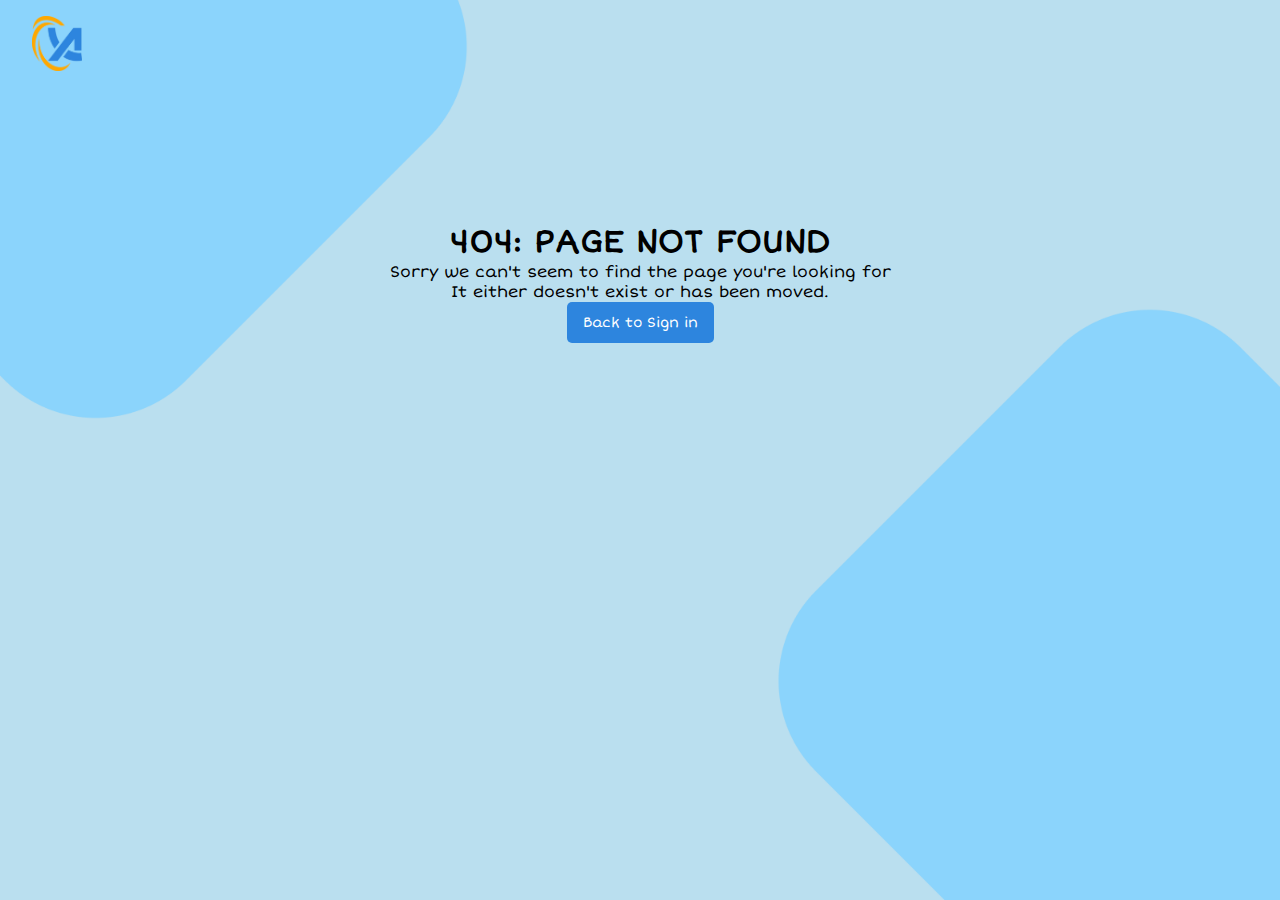
<file: error404.html>
<!DOCTYPE html>
<html lang="en">
<head>
    <meta charset="UTF-8">
    <meta http-equiv="X-UA-Compatible" content="IE=edge">
    <meta name="viewport" content="width=device-width, initial-scale=1.0">
    <title>error404</title>
    <link rel="stylesheet" href="style.css">
    
     <!-- Bootstrap CSS CDN -->
     <link rel="stylesheet" href="https://cdn.jsdelivr.net/npm/bootstrap@4.6.1/dist/css/bootstrap.min.css" integrity="sha384-zCbKRCUGaJDkqS1kPbPd7TveP5iyJE0EjAuZQTgFLD2ylzuqKfdKlfG/eSrtxUkn" crossorigin="anonymous">

     <!-- Linewesome -->
     <link rel="stylesheet" href="lineawesome/css/line-awesome.min.css">
     
</head>


<body id = "error_404">
    <div class="sidebar-brand">
        <img src="./images/yorubalogo.png" alt="" class="brandName">
    </div>
        
    <div class="errorItem">
        <h1>404: PAGE NOT FOUND</h1>
        <p>Sorry we can't seem to find the page you're looking for <br>
        It either doesn't exist or has been moved. <br> 
        <!-- Click on the button below to go back to Sign in.</p> -->
        <a href="index.html">
            <button id = "backToSignIn" class="mt-4">
                Back to Sign in 
            </button>
        </a>
        
    </div>
    
   
   
       




    <script src="https://cdn.jsdelivr.net/npm/jquery@3.5.1/dist/jquery.slim.min.js" integrity="sha384-DfXdz2htPH0lsSSs5nCTpuj/zy4C+OGpamoFVy38MVBnE+IbbVYUew+OrCXaRkfj" crossorigin="anonymous"></script>
    <script src="https://cdn.jsdelivr.net/npm/bootstrap@4.6.1/dist/js/bootstrap.bundle.min.js" integrity="sha384-fQybjgWLrvvRgtW6bFlB7jaZrFsaBXjsOMm/tB9LTS58ONXgqbR9W8oWht/amnpF" crossorigin="anonymous"></script>
    
   
    
    
</body>
</html>
</file>
<file: style.css>
@import url('https://fonts.googleapis.com/css2?family=Short+Stack&display=swap');
html,
body {
    margin: 0;
    padding: 0;
    height: 100%;
    font-family: "Short Stack", sans-serif;
}
* {
    padding: 0;
    margin: 0;
    font-family: "Short Stack", sans-serif;
}

.row {
    margin: 0;
}
.sign-img {
    max-width: 100%;
    height: auto;
}

.specta {
    background-color: #2D85DE;
}

.specta2 {
    background: url('images/spec.png') no-repeat center center /cover;
    width: 100%;
}

form {
    width: 70%;
    margin: 5% auto;
    background: transparent;
    padding: 35px;
    border-radius: 15px;
    box-shadow: rgba(17, 17, 26, 0.1) 0px 8px 24px, rgba(17, 17, 26, 0.1) 0px 16px 56px, rgba(17, 17, 26, 0.1) 0px 24px 80px;
}

input, input:focus {
    outline: none !important;
    box-shadow: none !important;
    padding: 8px;
    border: 1px solid rgba(0, 0, 0, 0.1);
    border-radius: 10px;
    background-color: #F4F5F6;
    width: 100%;
}

::placeholder {
    color: rgba(0, 0, 0, 0.3);
    font-size: 14px;
}

.button-blue{
    width: 100%;
    background-color: #2D85DE;
    color: #ffffff;
    border-radius: 10px;
    outline: none;
    box-shadow: none;
    padding: 10px;
    border: none;
    font-family: "Short Stack", sans-serif;
}

@media screen and (max-width: 650px) {
    form {
        width: 100%;
    }

    .sign-img {
        height: 305px;
    }
}

.sidebar {
    width: 345px;
    position: fixed;
    left: 0;
    top: 0;
    height: 100%;
    background-color: #2D85DE !important;
    z-index: 100;
    transition: width 300ms;
}

.sidebar-brand {
    height: 90px;
    padding: 1rem 0rem 1rem 2rem;
    color: #fff;
}

.sidebar-menu {
    margin-top: 1rem;
}

.sidebar-brand span {
    display: inline-block;
    padding: 1rem;
    background-color: #ffffff;
}

.sidebar-menu li {
    width: 100%;
    margin-bottom: 1.7rem;
    padding-left: 1rem;
}

.sidebar-menu a {
    padding-left: 1rem;
    display: block;
    color: #fff;
    font-size: 1.1rem;
    text-decoration: none;
}

.sidebar-menu a.active {
    background: #fff;
    padding-top: 1rem;
    padding-bottom: 1rem;
    color: var(--main-color);
    border-radius: 30px 0 0 30px;
}

.sidebar-menu a span:first-child {
    font-size: 1.5rem;
    padding-right: 1rem;
}


#nav-toggle:checked + .sidebar {
    width: 70px;
}

#nav-toggle:checked + .sidebar .sidebar-brand,
#nav-toggle:checked + .sidebar li a {
    padding-left: 1rem;
    text-align: center;
}

#nav-toggle:checked + .sidebar li a {
    padding-left: 0rem;
}

#nav-toggle:checked + .sidebar .sidebar-brand h2 span:last-child,
#nav-toggle:checked + .sidebar li a span:last-child {
    display: none;
}

#nav-toggle:checked ~ .main-content {
    margin-left: 70px;
}

#nav-toggle:checked ~ .main-content header {
    width: calc(100% - 70px);
    left: 70px;
}

.main-content {
    transition: margin-left 300ms;
    margin-left: 345px;
}

header {
    background: #fff;
    display: flex;
    justify-content: space-between;
    padding: 1rem 1.5rem;
    box-shadow: 2px 2px 5px rgba(0, 0, 0, 0.2);
    position: fixed;
    left: 345px;
    width: calc(100% - 345px);
    top: 0;
    z-index: 100;
    transition: left 300ms;
}

#nav-toggle {
    display: none;
}

header h2 {
    color: #222;
}

header label span {
    font-size: 1.7rem;
    padding-right: 1rem;
    padding-top: 5px;
}


main {
    margin-top: 85px;
    padding: 2rem 1.5rem;
    background: #f1f5f9;
    min-height: calc(200vh - 50px);
}


@media only screen and (max-width: 1200px) {
    .sidebar {
        width: 70px;
    }

    .sidebar .sidebar-brand,
    .sidebar li {
        padding-left: 1rem;
        text-align: center;
    }

    .sidebar li a {
        padding-left: 0rem;
    }

    .sidebar .sidebar-brand h2 span:last-child,
    .sidebar li a span:last-child {
        display: none;
    }

    .main-content {
        margin-left: 70px;
    }

    .main-content header {
        width: calc(100% - 70px);
        left: 70px;
    }

}


@media screen and (max-width: 1200px) {

    .sidebar {
        left: -100% !important;
    }

    header h2 {
        display: flex;
        align-items: center;
    }

    header h2 label {
        display: inline-block;
        background: var(--main-color);
        padding-left: 0rem;
        margin-right: 1rem;
        height: 40px;
        width: 40px;
        border-radius: 50%;
        display: flex;
        align-content: center;
        justify-content: center !important;
    }

    header h2 span {
        text-align: center;
        padding-right: 0rem;
    }

    header h2 {
        font-size: 1.1rem;
    }

    .main-content {
        width: 100%;
        margin-left: 0rem;
    }

    header {
        width: 100% !important;
        left: 0 !important;
    }

    #nav-toggle:checked + .sidebar {
        left: 0 !important;
        z-index: 100;
        width: 345px;
    }

    #nav-toggle:checked + .sidebar .sidebar-brand,
    #nav-toggle:checked + .sidebar li {
        padding-left: 2rem;
        text-align: left;
    }

    #nav-toggle:checked + .sidebar li a {
        padding-left: 1rem;
    }

    #nav-toggle:checked + .sidebar .sidebar-brand h2 span:last-child,
    #nav-toggle:checked + .sidebar li a span:last-child {
        display: inline;
    }

    #nav-toggle:checked ~ .main-content {
        margin-left: 0rem !important;
    }
}

.dash-cards {
    display: grid;
    grid-template-columns: repeat(3, 1fr);
    grid-column-gap: 3rem;
}
  
.card-single {
    background: #ffffff;
    border-radius: 10px;
    box-shadow: rgb(38, 57, 77) 0px 20px 30px -10px;
}

.card-body {
    padding: 1.50rem !important;
}
.card-body h5 {
 font-weight: bolder;
}

.card-body h6 {
 font-weight: 600;
}

@media screen and (max-width: 600px) {
    .dash-cards {
        grid-template-columns: repeat(1, 1fr);
        grid-column-gap: 1rem;
    }

    .card-single {
        margin-bottom: 1rem;
    }
}

.outer-wrapper {
    margin: 10px;
    margin-left: 20px;
    margin-right: 20px;
    border: 1px solid #fff;
    border-radius: 4px;
    box-shadow: rgba(0, 0, 0, 0.35) 0px 5px 15px;
    max-width: fit-content;
    max-height: fit-content;
}
.table-wrapper {

    overflow-y: scroll;
    overflow-x: scroll;
    height: fit-content;
    max-height: 66.4vh;
    
    margin-top: 22px;
    
    margin: 15px;
    padding-bottom: 20px;
    
}


table {
    
    min-width: max-content;
    
    border-collapse: separate;
    border-spacing: 0px;    
    
}



table th{
    position: sticky; 
    top: 0px;
    
    background-color: #2D85DE;
    color: #fff;
    
    text-align: center;
    font-weight: normal;
    font-size: 18px;
    outline: 0.7px solid #b6cc00;
    border: 1.5px solid #b6cc00;

} 



table th, table td {
    
    padding: 15px;
    padding-top: 10px;
    padding-bottom: 10px;
    
}

table td {
    text-align: left;
    
    font-size: 15px;
    border: 1px solid rgb(177, 177, 177);
    padding-left: 20px;
    
}

.scroll-bg {
    margin: 10% auto;
    padding: 20px;
    box-shadow: rgba(100, 100, 111, 0.2) 0px 7px 29px 0px;
    border-radius: 20px;
}
.scroll-div {
    height: 400px;
    overflow: hidden;
    overflow-y: scroll;
}

.search-card{
    width: 100%;
    border-radius: 14.243902206420898px;
    padding: 20px 15px;
    box-shadow: rgba(0, 0, 0, 0.35) 0px 5px 15px;
    margin-bottom: 25px;
}

.search-card img {
    width: 100%
}

.delete-button, .update-button {
    outline: none !important;
    border: 0;
    box-shadow: none;
    padding: 10px 15px;
    background-color: rgb(233, 43, 43);
    color: #fff;
    border-radius: 10px;
    margin-left: 10px;
}

.update-button {
    background-color: #2D85DE;
}


.mymodal {
    display: none;
    position: fixed;
    z-index: 1;
    left: 0;
    top: 0;
    height: 100%;
    width: 100%;
    overflow: auto;
    background-color: rgba(0, 0, 0, 0.5);
}
  
.modal-content {
    margin: 10% auto;
    width: 40%;
    box-shadow: 0 5px 8px 0 rgba(0, 0, 0, 0.2), 0 7px 20px 0 rgba(0, 0, 0, 0.17);
    animation-name: modalopen;
    animation-duration: 2s;
}

@media screen and (max-width: 650px) {
    .modal-content {
        width: 100%;
        margin: 50% auto;
    }
}

@media screen and (min-width: 700px) and (max-width: 1000px) {
    .modal-content {
        width: 100%;
        margin: 50% auto;
    }
}
  
.modal-header h2,
.modal-footer h3 {
  margin: 0;
}

.modal-header {
    background: #2D85DE;
    padding: 15px;
    color: #fff;
    border-top-left-radius: 5px;
    border-top-right-radius: 5px;
}

.modal-body {
    padding: 10px 20px;
}

.pagemodal {
    display: none;
    position: fixed;
    z-index: 1;
    left: 0;
    top: 0;
    height: 100%;
    width: 100%;
    overflow: auto;
    background-color: rgba(0, 0, 0, 0.82);
}

.preloader {
    position: absolute;
    left: 50%;
    top: 50%;
    z-index: 1;
    width: 120px;
    height: 120px;
    margin: -76px 0 0 -76px;
    border-radius: 50%;
    -webkit-animation: spin 2s linear infinite;
    animation: spin 2s linear infinite;
}


.close {
    color: #ccc;
    float: right;
    font-size: 30px;
    color: #fff;
}

.close:hover,
.close:focus {
    color: #000;
    text-decoration: none;
    cursor: pointer;
}

@keyframes modalopen {
    from {
        opacity: 0;
    }
    to {
    opacity: 1;
    }
}

.box-img, .box-img2 {
    box-shadow: rgba(0, 0, 0, 0.07) 0px 1px 2px, 
    rgba(0, 0, 0, 0.07) 0px 2px 4px, rgba(0, 0, 0, 0.07) 0px 4px 8px, 
    rgba(0, 0, 0, 0.07) 0px 8px 16px, rgba(0, 0, 0, 0.07) 0px 16px 32px, 
    rgba(0, 0, 0, 0.07) 0px 32px 64px;
    padding-bottom: 20px;
    border-bottom-left-radius: 15px;
    border-bottom-right-radius: 15px;
    max-width: 55%;
    box-sizing: border-box;
    margin-bottom: 25px;
}

.box-img2 {
    max-width: 100%;
}

.box-img2 img {
    max-width: 100%;
}

@media screen and (max-width: 650px) {
    .box-img {
        width: 100%;
        margin-bottom: 20px;
    }
}

.mimipara {
    padding: 5px 15px;
    margin: 0;
}

.box-img img {
    max-width: 100%;
    box-sizing: border-box;
}

/* .subItems {
    display: flex;
} */


@media screen and (max-width: 850px) {
    .subItems {
        flex-direction: column;
    }

    .subForm {
        width: 100%;
    }
}

.dropdown-menu .dropdown-submenu-left {
    right: 100%;
    left: auto;
}


.dropdown-item {
    color: #000;
}

.dropdown-menu > li:hover > .dropdown-submenu {
    display: block;
}

.dropdown-menu {
    background-color: #fff;
}

.navbar-light .navbar-nav .nav-link:focus, .navbar-light .navbar-nav .nav-link:hover {
    color: #000;
}

.dropdown-menu li {
    position: relative;
}
.dropdown-menu .dropdown-submenu .sub-category {
    display: none;
    position: absolute;
    left: 100%;
    top: -7px;
}

.create {
    outline: none !important;
    box-shadow: none !important;
    border: 0;
    background-color: #2D85DE;
    border-radius: 5px;
    color: #fff;
    padding: 0 5px;
}

.theLink {
    list-style: none;
    text-decoration: none;
    color: #2D85DE;
    cursor: pointer;
}

.theLink a {
    margin-right: 30%;
}


.parent {
    font-weight: 700;
    text-align: left;
}

#nav-list {
    padding: 20px;
}

hr {
    background-color: rgb(66, 99, 17);
}

.oversight {
    display: flex;
    justify-content: space-around;
}

.container-over {
    min-height: 100vh;
    display: flex;
    justify-content: center;
    align-items: center;
    flex-direction: column;
}

.overboard, .overQuiz {
    display: flex;
    justify-content: space-around;
    align-items: center;
    flex-wrap: wrap;
}

@media screen and (max-width: 650px) {
    .overQuiz {
        flex-direction: column;
    }
}

.searchcard {
    position: relative;
    background: #fff;
    max-width: 325px;
    width: 325px;
    margin: 25px;
    box-shadow: 0 5px 25px rgb(1 1 1 / 20%);
    border-radius: 10px;
    overflow: hidden;
}

.searchcard-image {
    max-height: 400px;
}

.searchcard-image img {
    max-width: 100%;
    max-height: 100%;
}

.searchcard-info {
    position: relative;
    color: #222;
    padding: 10px 20px 20px;
}

.searchcard-info h4 {
    font-weight: 800px;
    margin-bottom: 5px;
}

.searchcard-info p {
    font-size: 14px;
    margin-bottom: 5px;
}

.scroll-me {
    margin: 5% auto;
    padding: 20px;
    box-shadow: rgba(100, 100, 111, 0.2) 0px 7px 29px 0px;
    border-radius: 20px;
}

.scroll-it, .scroll-ait, .scroll-ait2 {
    height: 400px;
    overflow: hidden;
    overflow-y: scroll;
}

.scroll-ait, .scroll-ait2 {
    height: 200px;
}

.clent {
    color: #2D85DE;
    font-weight: bolder;
}

.default, .reading, .conversation {
    outline: none;
    box-shadow: none;
    border: 0;
    padding: 10px 15px;
    background: #2D85DE;
    color: #fff;
    border-radius: 10px;
    cursor: pointer;
}

@media screen and (max-width: 650px) {
    .default, .reading, .conversation {
        padding: 12px 5px;
        font-size: 16px;
    }
}

.reading, .conversation {
    border: 1px solid rgb(197, 196, 196);
    color: #2D85DE;
    background: #fff;
}

.cat-head {
    font-size: 18px;
    text-align: center;
}

.myReading, .myConversation {
    display: none;
}

.quiz-btn {
    outline: none;
    border: none;
    box-shadow: none;
    background-color: #2D85DE;
    color: #fff;
    padding: 15px;
    border-top-left-radius: 5px;
    border-bottom-left-radius: 5px;
}

.quiz2 {
    outline: none;
    border: none;
    box-shadow: none;
    background-color: #2D85DE;
    border-top-right-radius: 5px;
    border-bottom-right-radius: 5px;
    color: #fff;
}

.mydropdown {
    text-align: center;
    padding: 10px;
}

.top-three {
    outline: none;
    box-shadow: none;
    border: 0;
    background-color: #2D85DE;
    color: #fff;
    padding: 20px 15px;
    border-radius: 10px;
}

.student-card {
    box-shadow: rgba(0, 0, 0, 0.25) 0px 54px 55px, 
    rgba(0, 0, 0, 0.12) 0px -12px 30px, 
    rgba(0, 0, 0, 0.12) 0px 4px 6px, 
    rgba(0, 0, 0, 0.17) 0px 12px 13px, 
    rgba(0, 0, 0, 0.09) 0px -3px 5px;
    padding: 15px;
    margin-bottom: 15px;
    border-radius: 10px;
}

.swichItem {
    float: right;
}

.tin {
    color: #2D85DE;
    font-weight: 900;
}

.logspan {
    color: #fff;
}

.boxInput, .boxInput2 {
    display: none;
}

.box-option {
    display: flex;
    justify-content: space-around;
    align-items: center;
}

.optionItem {
    outline: none;
    border: 0;
    background-color: #b6cc00;
    padding: 15px 25px;
    color: #fff;
    border-radius: 10px;
}

.wrapper {
    display: none;
}

.ch-btn {
    background: #2D85DE;
    color: cccc;
    padding: 5px 10px;
    border-radius: 5px;
    outline: none;
    box-shadow: none;
    border: 0;
    font-size: 12px;
}

.spin, .spin2 {
    display: none;
}


#backToSignIn {
    align-items: center !important;
    border: 50px;
    color:white;
    padding: 12px 16px;
    border-radius: 5px;
    outline: none;
    box-shadow: none;
    border: 0;
    font-size: 14px;
    background: #2D85DE;
    
}

#error_404{
    background-image: url(./images/imgbg.png) !important;
    background-position: center;
    background-size: cover;
    
}

.brandName{
    /* color: #2D85DE;
    font-weight: 700;    
    font-size: 26px;  */
    width: 50px;
}

.errorItem{
    text-align: center;
    margin-top: 100px;
}

.las{
    cursor: pointer;
}

.theItem{
    display: flex;
    justify-content: space-between;
}


#categoryForm, .category-body {
    width: 100%;
    margin: 5% auto;
    background: transparent;
    padding: 35px;
    border-radius: 15px;
    box-shadow: rgba(17, 17, 26, 0.1) 0px 8px 24px, rgba(17, 17, 26, 0.1) 0px 16px 56px, rgba(17, 17, 26, 0.1) 0px 24px 80px;
}

.category-body {
    padding: 10px 20px;
    height: 100%; 
    overflow: hidden scroll;
    height: 450px; 
   
}

.button-red, .button-blue2{
    background-color: red;
    color: #ffffff;
    border-radius: 10px;
    outline: none;
    box-shadow: none;
    padding: 10px 20px;
    border: none;
    font-family: "Short Stack", sans-serif;
}

.button-blue2{
    background-color: #2D85DE;
}

.catImage{
    width: 100%;
    border-radius: 14px;
}


.textId{
    font-size: 24px;
}

.categorySubBody{
    text-align: right;
    
}
</file>
<file: lineawesome/css/line-awesome.min.css>
.la,.lab,.lad,.lal,.lar,.las{-moz-osx-font-smoothing:grayscale;-webkit-font-smoothing:antialiased;display:inline-block;font-style:normal;font-variant:normal;text-rendering:auto;line-height:1}.la-lg{font-size:1.33333em;line-height:.75em;vertical-align:-.0667em}.la-xs{font-size:.75em}.la-sm{font-size:.875em}.la-1x{font-size:1em}.la-2x{font-size:2em}.la-3x{font-size:3em}.la-4x{font-size:4em}.la-5x{font-size:5em}.la-6x{font-size:6em}.la-7x{font-size:7em}.la-8x{font-size:8em}.la-9x{font-size:9em}.la-10x{font-size:10em}.la-fw{text-align:center;width:1.25em}.la-ul{list-style-type:none;margin-left:2.5em;padding-left:0}.la-ul>li{position:relative}.la-li{left:-2em;position:absolute;text-align:center;width:2em;line-height:inherit}.la-border{border:solid .08em #eee;border-radius:.1em;padding:.2em .25em .15em}.la-pull-left{float:left}.la-pull-right{float:right}.la.la-pull-left,.lab.la-pull-left,.lal.la-pull-left,.lar.la-pull-left,.las.la-pull-left{margin-right:.3em}.la.la-pull-right,.lab.la-pull-right,.lal.la-pull-right,.lar.la-pull-right,.las.la-pull-right{margin-left:.3em}.la-spin{-webkit-animation:la-spin 2s infinite linear;animation:la-spin 2s infinite linear}.la-pulse{-webkit-animation:la-spin 1s infinite steps(8);animation:la-spin 1s infinite steps(8)}@-webkit-keyframes la-spin{0%{-webkit-transform:rotate(0);transform:rotate(0)}100%{-webkit-transform:rotate(360deg);transform:rotate(360deg)}}@keyframes la-spin{0%{-webkit-transform:rotate(0);transform:rotate(0)}100%{-webkit-transform:rotate(360deg);transform:rotate(360deg)}}.la-rotate-90{-webkit-transform:rotate(90deg);transform:rotate(90deg)}.la-rotate-180{-webkit-transform:rotate(180deg);transform:rotate(180deg)}.la-rotate-270{-webkit-transform:rotate(270deg);transform:rotate(270deg)}.la-flip-horizontal{-webkit-transform:scale(-1,1);transform:scale(-1,1)}.la-flip-vertical{-webkit-transform:scale(1,-1);transform:scale(1,-1)}.la-flip-both,.la-flip-horizontal.la-flip-vertical{-webkit-transform:scale(-1,-1);transform:scale(-1,-1)}:root .la-flip-both,:root .la-flip-horizontal,:root .la-flip-vertical,:root .la-rotate-180,:root .la-rotate-270,:root .la-rotate-90{-webkit-filter:none;filter:none}.la-stack{display:inline-block;height:2em;line-height:2em;position:relative;vertical-align:middle;width:2.5em}.la-stack-1x,.la-stack-2x{left:0;position:absolute;text-align:center;width:100%}.la-stack-1x{line-height:inherit}.la-stack-2x{font-size:2em}.la-inverse{color:#fff}.la-500px:before{content:"\f26e"}.la-accessible-icon:before{content:"\f368"}.la-accusoft:before{content:"\f369"}.la-acquisitions-incorporated:before{content:"\f6af"}.la-ad:before{content:"\f641"}.la-address-book:before{content:"\f2b9"}.la-address-card:before{content:"\f2bb"}.la-adjust:before{content:"\f042"}.la-adn:before{content:"\f170"}.la-adobe:before{content:"\f778"}.la-adversal:before{content:"\f36a"}.la-affiliatetheme:before{content:"\f36b"}.la-air-freshener:before{content:"\f5d0"}.la-airbnb:before{content:"\f834"}.la-algolia:before{content:"\f36c"}.la-align-center:before{content:"\f037"}.la-align-justify:before{content:"\f039"}.la-align-left:before{content:"\f036"}.la-align-right:before{content:"\f038"}.la-alipay:before{content:"\f642"}.la-allergies:before{content:"\f461"}.la-amazon:before{content:"\f270"}.la-amazon-pay:before{content:"\f42c"}.la-ambulance:before{content:"\f0f9"}.la-american-sign-language-interpreting:before{content:"\f2a3"}.la-amilia:before{content:"\f36d"}.la-anchor:before{content:"\f13d"}.la-android:before{content:"\f17b"}.la-angellist:before{content:"\f209"}.la-angle-double-down:before{content:"\f103"}.la-angle-double-left:before{content:"\f100"}.la-angle-double-right:before{content:"\f101"}.la-angle-double-up:before{content:"\f102"}.la-angle-down:before{content:"\f107"}.la-angle-left:before{content:"\f104"}.la-angle-right:before{content:"\f105"}.la-angle-up:before{content:"\f106"}.la-angry:before{content:"\f556"}.la-angrycreative:before{content:"\f36e"}.la-angular:before{content:"\f420"}.la-ankh:before{content:"\f644"}.la-app-store:before{content:"\f36f"}.la-app-store-ios:before{content:"\f370"}.la-apper:before{content:"\f371"}.la-apple:before{content:"\f179"}.la-apple-alt:before{content:"\f5d1"}.la-apple-pay:before{content:"\f415"}.la-archive:before{content:"\f187"}.la-archway:before{content:"\f557"}.la-arrow-alt-circle-down:before{content:"\f358"}.la-arrow-alt-circle-left:before{content:"\f359"}.la-arrow-alt-circle-right:before{content:"\f35a"}.la-arrow-alt-circle-up:before{content:"\f35b"}.la-arrow-circle-down:before{content:"\f0ab"}.la-arrow-circle-left:before{content:"\f0a8"}.la-arrow-circle-right:before{content:"\f0a9"}.la-arrow-circle-up:before{content:"\f0aa"}.la-arrow-down:before{content:"\f063"}.la-arrow-left:before{content:"\f060"}.la-arrow-right:before{content:"\f061"}.la-arrow-up:before{content:"\f062"}.la-arrows-alt:before{content:"\f0b2"}.la-arrows-alt-h:before{content:"\f337"}.la-arrows-alt-v:before{content:"\f338"}.la-artstation:before{content:"\f77a"}.la-assistive-listening-systems:before{content:"\f2a2"}.la-asterisk:before{content:"\f069"}.la-asymmetrik:before{content:"\f372"}.la-at:before{content:"\f1fa"}.la-atlas:before{content:"\f558"}.la-atlassian:before{content:"\f77b"}.la-atom:before{content:"\f5d2"}.la-audible:before{content:"\f373"}.la-audio-description:before{content:"\f29e"}.la-autoprefixer:before{content:"\f41c"}.la-avianex:before{content:"\f374"}.la-aviato:before{content:"\f421"}.la-award:before{content:"\f559"}.la-aws:before{content:"\f375"}.la-baby:before{content:"\f77c"}.la-baby-carriage:before{content:"\f77d"}.la-backspace:before{content:"\f55a"}.la-backward:before{content:"\f04a"}.la-bacon:before{content:"\f7e5"}.la-balance-scale:before{content:"\f24e"}.la-balance-scale-left:before{content:"\f515"}.la-balance-scale-right:before{content:"\f516"}.la-ban:before{content:"\f05e"}.la-band-aid:before{content:"\f462"}.la-bandcamp:before{content:"\f2d5"}.la-barcode:before{content:"\f02a"}.la-bars:before{content:"\f0c9"}.la-baseball-ball:before{content:"\f433"}.la-basketball-ball:before{content:"\f434"}.la-bath:before{content:"\f2cd"}.la-battery-empty:before{content:"\f244"}.la-battery-full:before{content:"\f240"}.la-battery-half:before{content:"\f242"}.la-battery-quarter:before{content:"\f243"}.la-battery-three-quarters:before{content:"\f241"}.la-battle-net:before{content:"\f835"}.la-bed:before{content:"\f236"}.la-beer:before{content:"\f0fc"}.la-behance:before{content:"\f1b4"}.la-behance-square:before{content:"\f1b5"}.la-bell:before{content:"\f0f3"}.la-bell-slash:before{content:"\f1f6"}.la-bezier-curve:before{content:"\f55b"}.la-bible:before{content:"\f647"}.la-bicycle:before{content:"\f206"}.la-biking:before{content:"\f84a"}.la-bimobject:before{content:"\f378"}.la-binoculars:before{content:"\f1e5"}.la-biohazard:before{content:"\f780"}.la-birthday-cake:before{content:"\f1fd"}.la-bitbucket:before{content:"\f171"}.la-bitcoin:before{content:"\f379"}.la-bity:before{content:"\f37a"}.la-black-tie:before{content:"\f27e"}.la-blackberry:before{content:"\f37b"}.la-blender:before{content:"\f517"}.la-blender-phone:before{content:"\f6b6"}.la-blind:before{content:"\f29d"}.la-blog:before{content:"\f781"}.la-blogger:before{content:"\f37c"}.la-blogger-b:before{content:"\f37d"}.la-bluetooth:before{content:"\f293"}.la-bluetooth-b:before{content:"\f294"}.la-bold:before{content:"\f032"}.la-bolt:before{content:"\f0e7"}.la-bomb:before{content:"\f1e2"}.la-bone:before{content:"\f5d7"}.la-bong:before{content:"\f55c"}.la-book:before{content:"\f02d"}.la-book-dead:before{content:"\f6b7"}.la-book-medical:before{content:"\f7e6"}.la-book-open:before{content:"\f518"}.la-book-reader:before{content:"\f5da"}.la-bookmark:before{content:"\f02e"}.la-bootstrap:before{content:"\f836"}.la-border-all:before{content:"\f84c"}.la-border-none:before{content:"\f850"}.la-border-style:before{content:"\f853"}.la-bowling-ball:before{content:"\f436"}.la-box:before{content:"\f466"}.la-box-open:before{content:"\f49e"}.la-boxes:before{content:"\f468"}.la-braille:before{content:"\f2a1"}.la-brain:before{content:"\f5dc"}.la-bread-slice:before{content:"\f7ec"}.la-briefcase:before{content:"\f0b1"}.la-briefcase-medical:before{content:"\f469"}.la-broadcast-tower:before{content:"\f519"}.la-broom:before{content:"\f51a"}.la-brush:before{content:"\f55d"}.la-btc:before{content:"\f15a"}.la-buffer:before{content:"\f837"}.la-bug:before{content:"\f188"}.la-building:before{content:"\f1ad"}.la-bullhorn:before{content:"\f0a1"}.la-bullseye:before{content:"\f140"}.la-burn:before{content:"\f46a"}.la-buromobelexperte:before{content:"\f37f"}.la-bus:before{content:"\f207"}.la-bus-alt:before{content:"\f55e"}.la-business-time:before{content:"\f64a"}.la-buy-n-large:before{content:"\f8a6"}.la-buysellads:before{content:"\f20d"}.la-calculator:before{content:"\f1ec"}.la-calendar:before{content:"\f133"}.la-calendar-alt:before{content:"\f073"}.la-calendar-check:before{content:"\f274"}.la-calendar-day:before{content:"\f783"}.la-calendar-minus:before{content:"\f272"}.la-calendar-plus:before{content:"\f271"}.la-calendar-times:before{content:"\f273"}.la-calendar-week:before{content:"\f784"}.la-camera:before{content:"\f030"}.la-camera-retro:before{content:"\f083"}.la-campground:before{content:"\f6bb"}.la-canadian-maple-leaf:before{content:"\f785"}.la-candy-cane:before{content:"\f786"}.la-cannabis:before{content:"\f55f"}.la-capsules:before{content:"\f46b"}.la-car:before{content:"\f1b9"}.la-car-alt:before{content:"\f5de"}.la-car-battery:before{content:"\f5df"}.la-car-crash:before{content:"\f5e1"}.la-car-side:before{content:"\f5e4"}.la-caret-down:before{content:"\f0d7"}.la-caret-left:before{content:"\f0d9"}.la-caret-right:before{content:"\f0da"}.la-caret-square-down:before{content:"\f150"}.la-caret-square-left:before{content:"\f191"}.la-caret-square-right:before{content:"\f152"}.la-caret-square-up:before{content:"\f151"}.la-caret-up:before{content:"\f0d8"}.la-carrot:before{content:"\f787"}.la-cart-arrow-down:before{content:"\f218"}.la-cart-plus:before{content:"\f217"}.la-cash-register:before{content:"\f788"}.la-cat:before{content:"\f6be"}.la-cc-amazon-pay:before{content:"\f42d"}.la-cc-amex:before{content:"\f1f3"}.la-cc-apple-pay:before{content:"\f416"}.la-cc-diners-club:before{content:"\f24c"}.la-cc-discover:before{content:"\f1f2"}.la-cc-jcb:before{content:"\f24b"}.la-cc-mastercard:before{content:"\f1f1"}.la-cc-paypal:before{content:"\f1f4"}.la-cc-stripe:before{content:"\f1f5"}.la-cc-visa:before{content:"\f1f0"}.la-centercode:before{content:"\f380"}.la-centos:before{content:"\f789"}.la-certificate:before{content:"\f0a3"}.la-chair:before{content:"\f6c0"}.la-chalkboard:before{content:"\f51b"}.la-chalkboard-teacher:before{content:"\f51c"}.la-charging-station:before{content:"\f5e7"}.la-chart-area:before{content:"\f1fe"}.la-chart-bar:before{content:"\f080"}.la-chart-line:before{content:"\f201"}.la-chart-pie:before{content:"\f200"}.la-check:before{content:"\f00c"}.la-check-circle:before{content:"\f058"}.la-check-double:before{content:"\f560"}.la-check-square:before{content:"\f14a"}.la-cheese:before{content:"\f7ef"}.la-chess:before{content:"\f439"}.la-chess-bishop:before{content:"\f43a"}.la-chess-board:before{content:"\f43c"}.la-chess-king:before{content:"\f43f"}.la-chess-knight:before{content:"\f441"}.la-chess-pawn:before{content:"\f443"}.la-chess-queen:before{content:"\f445"}.la-chess-rook:before{content:"\f447"}.la-chevron-circle-down:before{content:"\f13a"}.la-chevron-circle-left:before{content:"\f137"}.la-chevron-circle-right:before{content:"\f138"}.la-chevron-circle-up:before{content:"\f139"}.la-chevron-down:before{content:"\f078"}.la-chevron-left:before{content:"\f053"}.la-chevron-right:before{content:"\f054"}.la-chevron-up:before{content:"\f077"}.la-child:before{content:"\f1ae"}.la-chrome:before{content:"\f268"}.la-chromecast:before{content:"\f838"}.la-church:before{content:"\f51d"}.la-circle:before{content:"\f111"}.la-circle-notch:before{content:"\f1ce"}.la-city:before{content:"\f64f"}.la-clinic-medical:before{content:"\f7f2"}.la-clipboard:before{content:"\f328"}.la-clipboard-check:before{content:"\f46c"}.la-clipboard-list:before{content:"\f46d"}.la-clock:before{content:"\f017"}.la-clone:before{content:"\f24d"}.la-closed-captioning:before{content:"\f20a"}.la-cloud:before{content:"\f0c2"}.la-cloud-download-alt:before{content:"\f381"}.la-cloud-meatball:before{content:"\f73b"}.la-cloud-moon:before{content:"\f6c3"}.la-cloud-moon-rain:before{content:"\f73c"}.la-cloud-rain:before{content:"\f73d"}.la-cloud-showers-heavy:before{content:"\f740"}.la-cloud-sun:before{content:"\f6c4"}.la-cloud-sun-rain:before{content:"\f743"}.la-cloud-upload-alt:before{content:"\f382"}.la-cloudscale:before{content:"\f383"}.la-cloudsmith:before{content:"\f384"}.la-cloudversify:before{content:"\f385"}.la-cocktail:before{content:"\f561"}.la-code:before{content:"\f121"}.la-code-branch:before{content:"\f126"}.la-codepen:before{content:"\f1cb"}.la-codiepie:before{content:"\f284"}.la-coffee:before{content:"\f0f4"}.la-cog:before{content:"\f013"}.la-cogs:before{content:"\f085"}.la-coins:before{content:"\f51e"}.la-columns:before{content:"\f0db"}.la-comment:before{content:"\f075"}.la-comment-alt:before{content:"\f27a"}.la-comment-dollar:before{content:"\f651"}.la-comment-dots:before{content:"\f4ad"}.la-comment-medical:before{content:"\f7f5"}.la-comment-slash:before{content:"\f4b3"}.la-comments:before{content:"\f086"}.la-comments-dollar:before{content:"\f653"}.la-compact-disc:before{content:"\f51f"}.la-compass:before{content:"\f14e"}.la-compress:before{content:"\f066"}.la-compress-arrows-alt:before{content:"\f78c"}.la-concierge-bell:before{content:"\f562"}.la-confluence:before{content:"\f78d"}.la-connectdevelop:before{content:"\f20e"}.la-contao:before{content:"\f26d"}.la-cookie:before{content:"\f563"}.la-cookie-bite:before{content:"\f564"}.la-copy:before{content:"\f0c5"}.la-copyright:before{content:"\f1f9"}.la-cotton-bureau:before{content:"\f89e"}.la-couch:before{content:"\f4b8"}.la-cpanel:before{content:"\f388"}.la-creative-commons:before{content:"\f25e"}.la-creative-commons-by:before{content:"\f4e7"}.la-creative-commons-nc:before{content:"\f4e8"}.la-creative-commons-nc-eu:before{content:"\f4e9"}.la-creative-commons-nc-jp:before{content:"\f4ea"}.la-creative-commons-nd:before{content:"\f4eb"}.la-creative-commons-pd:before{content:"\f4ec"}.la-creative-commons-pd-alt:before{content:"\f4ed"}.la-creative-commons-remix:before{content:"\f4ee"}.la-creative-commons-sa:before{content:"\f4ef"}.la-creative-commons-sampling:before{content:"\f4f0"}.la-creative-commons-sampling-plus:before{content:"\f4f1"}.la-creative-commons-share:before{content:"\f4f2"}.la-creative-commons-zero:before{content:"\f4f3"}.la-credit-card:before{content:"\f09d"}.la-critical-role:before{content:"\f6c9"}.la-crop:before{content:"\f125"}.la-crop-alt:before{content:"\f565"}.la-cross:before{content:"\f654"}.la-crosshairs:before{content:"\f05b"}.la-crow:before{content:"\f520"}.la-crown:before{content:"\f521"}.la-crutch:before{content:"\f7f7"}.la-css3:before{content:"\f13c"}.la-css3-alt:before{content:"\f38b"}.la-cube:before{content:"\f1b2"}.la-cubes:before{content:"\f1b3"}.la-cut:before{content:"\f0c4"}.la-cuttlefish:before{content:"\f38c"}.la-d-and-d:before{content:"\f38d"}.la-d-and-d-beyond:before{content:"\f6ca"}.la-dashcube:before{content:"\f210"}.la-database:before{content:"\f1c0"}.la-deaf:before{content:"\f2a4"}.la-delicious:before{content:"\f1a5"}.la-democrat:before{content:"\f747"}.la-deploydog:before{content:"\f38e"}.la-deskpro:before{content:"\f38f"}.la-desktop:before{content:"\f108"}.la-dev:before{content:"\f6cc"}.la-deviantart:before{content:"\f1bd"}.la-dharmachakra:before{content:"\f655"}.la-dhl:before{content:"\f790"}.la-diagnoses:before{content:"\f470"}.la-diaspora:before{content:"\f791"}.la-dice:before{content:"\f522"}.la-dice-d20:before{content:"\f6cf"}.la-dice-d6:before{content:"\f6d1"}.la-dice-five:before{content:"\f523"}.la-dice-four:before{content:"\f524"}.la-dice-one:before{content:"\f525"}.la-dice-six:before{content:"\f526"}.la-dice-three:before{content:"\f527"}.la-dice-two:before{content:"\f528"}.la-digg:before{content:"\f1a6"}.la-digital-ocean:before{content:"\f391"}.la-digital-tachograph:before{content:"\f566"}.la-directions:before{content:"\f5eb"}.la-discord:before{content:"\f392"}.la-discourse:before{content:"\f393"}.la-divide:before{content:"\f529"}.la-dizzy:before{content:"\f567"}.la-dna:before{content:"\f471"}.la-dochub:before{content:"\f394"}.la-docker:before{content:"\f395"}.la-dog:before{content:"\f6d3"}.la-dollar-sign:before{content:"\f155"}.la-dolly:before{content:"\f472"}.la-dolly-flatbed:before{content:"\f474"}.la-donate:before{content:"\f4b9"}.la-door-closed:before{content:"\f52a"}.la-door-open:before{content:"\f52b"}.la-dot-circle:before{content:"\f192"}.la-dove:before{content:"\f4ba"}.la-download:before{content:"\f019"}.la-draft2digital:before{content:"\f396"}.la-drafting-compass:before{content:"\f568"}.la-dragon:before{content:"\f6d5"}.la-draw-polygon:before{content:"\f5ee"}.la-dribbble:before{content:"\f17d"}.la-dribbble-square:before{content:"\f397"}.la-dropbox:before{content:"\f16b"}.la-drum:before{content:"\f569"}.la-drum-steelpan:before{content:"\f56a"}.la-drumstick-bite:before{content:"\f6d7"}.la-drupal:before{content:"\f1a9"}.la-dumbbell:before{content:"\f44b"}.la-dumpster:before{content:"\f793"}.la-dumpster-fire:before{content:"\f794"}.la-dungeon:before{content:"\f6d9"}.la-dyalog:before{content:"\f399"}.la-earlybirds:before{content:"\f39a"}.la-ebay:before{content:"\f4f4"}.la-edge:before{content:"\f282"}.la-edit:before{content:"\f044"}.la-egg:before{content:"\f7fb"}.la-eject:before{content:"\f052"}.la-elementor:before{content:"\f430"}.la-ellipsis-h:before{content:"\f141"}.la-ellipsis-v:before{content:"\f142"}.la-ello:before{content:"\f5f1"}.la-ember:before{content:"\f423"}.la-empire:before{content:"\f1d1"}.la-envelope:before{content:"\f0e0"}.la-envelope-open:before{content:"\f2b6"}.la-envelope-open-text:before{content:"\f658"}.la-envelope-square:before{content:"\f199"}.la-envira:before{content:"\f299"}.la-equals:before{content:"\f52c"}.la-eraser:before{content:"\f12d"}.la-erlang:before{content:"\f39d"}.la-ethereum:before{content:"\f42e"}.la-ethernet:before{content:"\f796"}.la-etsy:before{content:"\f2d7"}.la-euro-sign:before{content:"\f153"}.la-evernote:before{content:"\f839"}.la-exchange-alt:before{content:"\f362"}.la-exclamation:before{content:"\f12a"}.la-exclamation-circle:before{content:"\f06a"}.la-exclamation-triangle:before{content:"\f071"}.la-expand:before{content:"\f065"}.la-expand-arrows-alt:before{content:"\f31e"}.la-expeditedssl:before{content:"\f23e"}.la-external-link-alt:before{content:"\f35d"}.la-external-link-square-alt:before{content:"\f360"}.la-eye:before{content:"\f06e"}.la-eye-dropper:before{content:"\f1fb"}.la-eye-slash:before{content:"\f070"}.la-facebook:before{content:"\f09a"}.la-facebook-f:before{content:"\f39e"}.la-facebook-messenger:before{content:"\f39f"}.la-facebook-square:before{content:"\f082"}.la-fan:before{content:"\f863"}.la-fantasy-flight-games:before{content:"\f6dc"}.la-fast-backward:before{content:"\f049"}.la-fast-forward:before{content:"\f050"}.la-fax:before{content:"\f1ac"}.la-feather:before{content:"\f52d"}.la-feather-alt:before{content:"\f56b"}.la-fedex:before{content:"\f797"}.la-fedora:before{content:"\f798"}.la-female:before{content:"\f182"}.la-fighter-jet:before{content:"\f0fb"}.la-figma:before{content:"\f799"}.la-file:before{content:"\f15b"}.la-file-alt:before{content:"\f15c"}.la-file-archive:before{content:"\f1c6"}.la-file-audio:before{content:"\f1c7"}.la-file-code:before{content:"\f1c9"}.la-file-contract:before{content:"\f56c"}.la-file-csv:before{content:"\f6dd"}.la-file-download:before{content:"\f56d"}.la-file-excel:before{content:"\f1c3"}.la-file-export:before{content:"\f56e"}.la-file-image:before{content:"\f1c5"}.la-file-import:before{content:"\f56f"}.la-file-invoice:before{content:"\f570"}.la-file-invoice-dollar:before{content:"\f571"}.la-file-medical:before{content:"\f477"}.la-file-medical-alt:before{content:"\f478"}.la-file-pdf:before{content:"\f1c1"}.la-file-powerpoint:before{content:"\f1c4"}.la-file-prescription:before{content:"\f572"}.la-file-signature:before{content:"\f573"}.la-file-upload:before{content:"\f574"}.la-file-video:before{content:"\f1c8"}.la-file-word:before{content:"\f1c2"}.la-fill:before{content:"\f575"}.la-fill-drip:before{content:"\f576"}.la-film:before{content:"\f008"}.la-filter:before{content:"\f0b0"}.la-fingerprint:before{content:"\f577"}.la-fire:before{content:"\f06d"}.la-fire-alt:before{content:"\f7e4"}.la-fire-extinguisher:before{content:"\f134"}.la-firefox:before{content:"\f269"}.la-first-aid:before{content:"\f479"}.la-first-order:before{content:"\f2b0"}.la-first-order-alt:before{content:"\f50a"}.la-firstdraft:before{content:"\f3a1"}.la-fish:before{content:"\f578"}.la-fist-raised:before{content:"\f6de"}.la-flag:before{content:"\f024"}.la-flag-checkered:before{content:"\f11e"}.la-flag-usa:before{content:"\f74d"}.la-flask:before{content:"\f0c3"}.la-flickr:before{content:"\f16e"}.la-flipboard:before{content:"\f44d"}.la-flushed:before{content:"\f579"}.la-fly:before{content:"\f417"}.la-folder:before{content:"\f07b"}.la-folder-minus:before{content:"\f65d"}.la-folder-open:before{content:"\f07c"}.la-folder-plus:before{content:"\f65e"}.la-font:before{content:"\f031"}.la-font-awesome:before{content:"\f2b4"}.la-font-awesome-alt:before{content:"\f35c"}.la-font-awesome-flag:before{content:"\f425"}.la-font-awesome-logo-full:before{content:"\f4e6"}.la-fonticons:before{content:"\f280"}.la-fonticons-fi:before{content:"\f3a2"}.la-football-ball:before{content:"\f44e"}.la-fort-awesome:before{content:"\f286"}.la-fort-awesome-alt:before{content:"\f3a3"}.la-forumbee:before{content:"\f211"}.la-forward:before{content:"\f04e"}.la-foursquare:before{content:"\f180"}.la-free-code-camp:before{content:"\f2c5"}.la-freebsd:before{content:"\f3a4"}.la-frog:before{content:"\f52e"}.la-frown:before{content:"\f119"}.la-frown-open:before{content:"\f57a"}.la-fulcrum:before{content:"\f50b"}.la-funnel-dollar:before{content:"\f662"}.la-futbol:before{content:"\f1e3"}.la-galactic-republic:before{content:"\f50c"}.la-galactic-senate:before{content:"\f50d"}.la-gamepad:before{content:"\f11b"}.la-gas-pump:before{content:"\f52f"}.la-gavel:before{content:"\f0e3"}.la-gem:before{content:"\f3a5"}.la-genderless:before{content:"\f22d"}.la-get-pocket:before{content:"\f265"}.la-gg:before{content:"\f260"}.la-gg-circle:before{content:"\f261"}.la-ghost:before{content:"\f6e2"}.la-gift:before{content:"\f06b"}.la-gifts:before{content:"\f79c"}.la-git:before{content:"\f1d3"}.la-git-alt:before{content:"\f841"}.la-git-square:before{content:"\f1d2"}.la-github:before{content:"\f09b"}.la-github-alt:before{content:"\f113"}.la-github-square:before{content:"\f092"}.la-gitkraken:before{content:"\f3a6"}.la-gitlab:before{content:"\f296"}.la-gitter:before{content:"\f426"}.la-glass-cheers:before{content:"\f79f"}.la-glass-martini:before{content:"\f000"}.la-glass-martini-alt:before{content:"\f57b"}.la-glass-whiskey:before{content:"\f7a0"}.la-glasses:before{content:"\f530"}.la-glide:before{content:"\f2a5"}.la-glide-g:before{content:"\f2a6"}.la-globe:before{content:"\f0ac"}.la-globe-africa:before{content:"\f57c"}.la-globe-americas:before{content:"\f57d"}.la-globe-asia:before{content:"\f57e"}.la-globe-europe:before{content:"\f7a2"}.la-gofore:before{content:"\f3a7"}.la-golf-ball:before{content:"\f450"}.la-goodreads:before{content:"\f3a8"}.la-goodreads-g:before{content:"\f3a9"}.la-google:before{content:"\f1a0"}.la-google-drive:before{content:"\f3aa"}.la-google-play:before{content:"\f3ab"}.la-google-plus:before{content:"\f2b3"}.la-google-plus-g:before{content:"\f0d5"}.la-google-plus-square:before{content:"\f0d4"}.la-google-wallet:before{content:"\f1ee"}.la-gopuram:before{content:"\f664"}.la-graduation-cap:before{content:"\f19d"}.la-gratipay:before{content:"\f184"}.la-grav:before{content:"\f2d6"}.la-greater-than:before{content:"\f531"}.la-greater-than-equal:before{content:"\f532"}.la-grimace:before{content:"\f57f"}.la-grin:before{content:"\f580"}.la-grin-alt:before{content:"\f581"}.la-grin-beam:before{content:"\f582"}.la-grin-beam-sweat:before{content:"\f583"}.la-grin-hearts:before{content:"\f584"}.la-grin-squint:before{content:"\f585"}.la-grin-squint-tears:before{content:"\f586"}.la-grin-stars:before{content:"\f587"}.la-grin-tears:before{content:"\f588"}.la-grin-tongue:before{content:"\f589"}.la-grin-tongue-squint:before{content:"\f58a"}.la-grin-tongue-wink:before{content:"\f58b"}.la-grin-wink:before{content:"\f58c"}.la-grip-horizontal:before{content:"\f58d"}.la-grip-lines:before{content:"\f7a4"}.la-grip-lines-vertical:before{content:"\f7a5"}.la-grip-vertical:before{content:"\f58e"}.la-gripfire:before{content:"\f3ac"}.la-grunt:before{content:"\f3ad"}.la-guitar:before{content:"\f7a6"}.la-gulp:before{content:"\f3ae"}.la-h-square:before{content:"\f0fd"}.la-hacker-news:before{content:"\f1d4"}.la-hacker-news-square:before{content:"\f3af"}.la-hackerrank:before{content:"\f5f7"}.la-hamburger:before{content:"\f805"}.la-hammer:before{content:"\f6e3"}.la-hamsa:before{content:"\f665"}.la-hand-holding:before{content:"\f4bd"}.la-hand-holding-heart:before{content:"\f4be"}.la-hand-holding-usd:before{content:"\f4c0"}.la-hand-lizard:before{content:"\f258"}.la-hand-middle-finger:before{content:"\f806"}.la-hand-paper:before{content:"\f256"}.la-hand-peace:before{content:"\f25b"}.la-hand-point-down:before{content:"\f0a7"}.la-hand-point-left:before{content:"\f0a5"}.la-hand-point-right:before{content:"\f0a4"}.la-hand-point-up:before{content:"\f0a6"}.la-hand-pointer:before{content:"\f25a"}.la-hand-rock:before{content:"\f255"}.la-hand-scissors:before{content:"\f257"}.la-hand-spock:before{content:"\f259"}.la-hands:before{content:"\f4c2"}.la-hands-helping:before{content:"\f4c4"}.la-handshake:before{content:"\f2b5"}.la-hanukiah:before{content:"\f6e6"}.la-hard-hat:before{content:"\f807"}.la-hashtag:before{content:"\f292"}.la-hat-cowboy:before{content:"\f8c0"}.la-hat-cowboy-side:before{content:"\f8c1"}.la-hat-wizard:before{content:"\f6e8"}.la-haykal:before{content:"\f666"}.la-hdd:before{content:"\f0a0"}.la-heading:before{content:"\f1dc"}.la-headphones:before{content:"\f025"}.la-headphones-alt:before{content:"\f58f"}.la-headset:before{content:"\f590"}.la-heart:before{content:"\f004"}.la-heart-broken:before{content:"\f7a9"}.la-heartbeat:before{content:"\f21e"}.la-helicopter:before{content:"\f533"}.la-highlighter:before{content:"\f591"}.la-hiking:before{content:"\f6ec"}.la-hippo:before{content:"\f6ed"}.la-hips:before{content:"\f452"}.la-hire-a-helper:before{content:"\f3b0"}.la-history:before{content:"\f1da"}.la-hockey-puck:before{content:"\f453"}.la-holly-berry:before{content:"\f7aa"}.la-home:before{content:"\f015"}.la-hooli:before{content:"\f427"}.la-hornbill:before{content:"\f592"}.la-horse:before{content:"\f6f0"}.la-horse-head:before{content:"\f7ab"}.la-hospital:before{content:"\f0f8"}.la-hospital-alt:before{content:"\f47d"}.la-hospital-symbol:before{content:"\f47e"}.la-hot-tub:before{content:"\f593"}.la-hotdog:before{content:"\f80f"}.la-hotel:before{content:"\f594"}.la-hotjar:before{content:"\f3b1"}.la-hourglass:before{content:"\f254"}.la-hourglass-end:before{content:"\f253"}.la-hourglass-half:before{content:"\f252"}.la-hourglass-start:before{content:"\f251"}.la-house-damage:before{content:"\f6f1"}.la-houzz:before{content:"\f27c"}.la-hryvnia:before{content:"\f6f2"}.la-html5:before{content:"\f13b"}.la-hubspot:before{content:"\f3b2"}.la-i-cursor:before{content:"\f246"}.la-ice-cream:before{content:"\f810"}.la-icicles:before{content:"\f7ad"}.la-icons:before{content:"\f86d"}.la-id-badge:before{content:"\f2c1"}.la-id-card:before{content:"\f2c2"}.la-id-card-alt:before{content:"\f47f"}.la-igloo:before{content:"\f7ae"}.la-image:before{content:"\f03e"}.la-images:before{content:"\f302"}.la-imdb:before{content:"\f2d8"}.la-inbox:before{content:"\f01c"}.la-indent:before{content:"\f03c"}.la-industry:before{content:"\f275"}.la-infinity:before{content:"\f534"}.la-info:before{content:"\f129"}.la-info-circle:before{content:"\f05a"}.la-instagram:before{content:"\f16d"}.la-intercom:before{content:"\f7af"}.la-internet-explorer:before{content:"\f26b"}.la-invision:before{content:"\f7b0"}.la-ioxhost:before{content:"\f208"}.la-italic:before{content:"\f033"}.la-itch-io:before{content:"\f83a"}.la-itunes:before{content:"\f3b4"}.la-itunes-note:before{content:"\f3b5"}.la-java:before{content:"\f4e4"}.la-jedi:before{content:"\f669"}.la-jedi-order:before{content:"\f50e"}.la-jenkins:before{content:"\f3b6"}.la-jira:before{content:"\f7b1"}.la-joget:before{content:"\f3b7"}.la-joint:before{content:"\f595"}.la-joomla:before{content:"\f1aa"}.la-journal-whills:before{content:"\f66a"}.la-js:before{content:"\f3b8"}.la-js-square:before{content:"\f3b9"}.la-jsfiddle:before{content:"\f1cc"}.la-kaaba:before{content:"\f66b"}.la-kaggle:before{content:"\f5fa"}.la-key:before{content:"\f084"}.la-keybase:before{content:"\f4f5"}.la-keyboard:before{content:"\f11c"}.la-keycdn:before{content:"\f3ba"}.la-khanda:before{content:"\f66d"}.la-kickstarter:before{content:"\f3bb"}.la-kickstarter-k:before{content:"\f3bc"}.la-kiss:before{content:"\f596"}.la-kiss-beam:before{content:"\f597"}.la-kiss-wink-heart:before{content:"\f598"}.la-kiwi-bird:before{content:"\f535"}.la-korvue:before{content:"\f42f"}.la-landmark:before{content:"\f66f"}.la-language:before{content:"\f1ab"}.la-laptop:before{content:"\f109"}.la-laptop-code:before{content:"\f5fc"}.la-laptop-medical:before{content:"\f812"}.la-laravel:before{content:"\f3bd"}.la-lastfm:before{content:"\f202"}.la-lastfm-square:before{content:"\f203"}.la-laugh:before{content:"\f599"}.la-laugh-beam:before{content:"\f59a"}.la-laugh-squint:before{content:"\f59b"}.la-laugh-wink:before{content:"\f59c"}.la-layer-group:before{content:"\f5fd"}.la-leaf:before{content:"\f06c"}.la-leanpub:before{content:"\f212"}.la-lemon:before{content:"\f094"}.la-less:before{content:"\f41d"}.la-less-than:before{content:"\f536"}.la-less-than-equal:before{content:"\f537"}.la-level-down-alt:before{content:"\f3be"}.la-level-up-alt:before{content:"\f3bf"}.la-life-ring:before{content:"\f1cd"}.la-lightbulb:before{content:"\f0eb"}.la-line:before{content:"\f3c0"}.la-link:before{content:"\f0c1"}.la-linkedin:before{content:"\f08c"}.la-linkedin-in:before{content:"\f0e1"}.la-linode:before{content:"\f2b8"}.la-linux:before{content:"\f17c"}.la-lira-sign:before{content:"\f195"}.la-list:before{content:"\f03a"}.la-list-alt:before{content:"\f022"}.la-list-ol:before{content:"\f0cb"}.la-list-ul:before{content:"\f0ca"}.la-location-arrow:before{content:"\f124"}.la-lock:before{content:"\f023"}.la-lock-open:before{content:"\f3c1"}.la-long-arrow-alt-down:before{content:"\f309"}.la-long-arrow-alt-left:before{content:"\f30a"}.la-long-arrow-alt-right:before{content:"\f30b"}.la-long-arrow-alt-up:before{content:"\f30c"}.la-low-vision:before{content:"\f2a8"}.la-luggage-cart:before{content:"\f59d"}.la-lyft:before{content:"\f3c3"}.la-magento:before{content:"\f3c4"}.la-magic:before{content:"\f0d0"}.la-magnet:before{content:"\f076"}.la-mail-bulk:before{content:"\f674"}.la-mailchimp:before{content:"\f59e"}.la-male:before{content:"\f183"}.la-mandalorian:before{content:"\f50f"}.la-map:before{content:"\f279"}.la-map-marked:before{content:"\f59f"}.la-map-marked-alt:before{content:"\f5a0"}.la-map-marker:before{content:"\f041"}.la-map-marker-alt:before{content:"\f3c5"}.la-map-pin:before{content:"\f276"}.la-map-signs:before{content:"\f277"}.la-markdown:before{content:"\f60f"}.la-marker:before{content:"\f5a1"}.la-mars:before{content:"\f222"}.la-mars-double:before{content:"\f227"}.la-mars-stroke:before{content:"\f229"}.la-mars-stroke-h:before{content:"\f22b"}.la-mars-stroke-v:before{content:"\f22a"}.la-mask:before{content:"\f6fa"}.la-mastodon:before{content:"\f4f6"}.la-maxcdn:before{content:"\f136"}.la-mdb:before{content:"\f8ca"}.la-medal:before{content:"\f5a2"}.la-medapps:before{content:"\f3c6"}.la-medium:before{content:"\f23a"}.la-medium-m:before{content:"\f3c7"}.la-medkit:before{content:"\f0fa"}.la-medrt:before{content:"\f3c8"}.la-meetup:before{content:"\f2e0"}.la-megaport:before{content:"\f5a3"}.la-meh:before{content:"\f11a"}.la-meh-blank:before{content:"\f5a4"}.la-meh-rolling-eyes:before{content:"\f5a5"}.la-memory:before{content:"\f538"}.la-mendeley:before{content:"\f7b3"}.la-menorah:before{content:"\f676"}.la-mercury:before{content:"\f223"}.la-meteor:before{content:"\f753"}.la-microchip:before{content:"\f2db"}.la-microphone:before{content:"\f130"}.la-microphone-alt:before{content:"\f3c9"}.la-microphone-alt-slash:before{content:"\f539"}.la-microphone-slash:before{content:"\f131"}.la-microscope:before{content:"\f610"}.la-microsoft:before{content:"\f3ca"}.la-minus:before{content:"\f068"}.la-minus-circle:before{content:"\f056"}.la-minus-square:before{content:"\f146"}.la-mitten:before{content:"\f7b5"}.la-mix:before{content:"\f3cb"}.la-mixcloud:before{content:"\f289"}.la-mizuni:before{content:"\f3cc"}.la-mobile:before{content:"\f10b"}.la-mobile-alt:before{content:"\f3cd"}.la-modx:before{content:"\f285"}.la-monero:before{content:"\f3d0"}.la-money-bill:before{content:"\f0d6"}.la-money-bill-alt:before{content:"\f3d1"}.la-money-bill-wave:before{content:"\f53a"}.la-money-bill-wave-alt:before{content:"\f53b"}.la-money-check:before{content:"\f53c"}.la-money-check-alt:before{content:"\f53d"}.la-monument:before{content:"\f5a6"}.la-moon:before{content:"\f186"}.la-mortar-pestle:before{content:"\f5a7"}.la-mosque:before{content:"\f678"}.la-motorcycle:before{content:"\f21c"}.la-mountain:before{content:"\f6fc"}.la-mouse:before{content:"\f8cc"}.la-mouse-pointer:before{content:"\f245"}.la-mug-hot:before{content:"\f7b6"}.la-music:before{content:"\f001"}.la-napster:before{content:"\f3d2"}.la-neos:before{content:"\f612"}.la-network-wired:before{content:"\f6ff"}.la-neuter:before{content:"\f22c"}.la-newspaper:before{content:"\f1ea"}.la-nimblr:before{content:"\f5a8"}.la-node:before{content:"\f419"}.la-node-js:before{content:"\f3d3"}.la-not-equal:before{content:"\f53e"}.la-notes-medical:before{content:"\f481"}.la-npm:before{content:"\f3d4"}.la-ns8:before{content:"\f3d5"}.la-nutritionix:before{content:"\f3d6"}.la-object-group:before{content:"\f247"}.la-object-ungroup:before{content:"\f248"}.la-odnoklassniki:before{content:"\f263"}.la-odnoklassniki-square:before{content:"\f264"}.la-oil-can:before{content:"\f613"}.la-old-republic:before{content:"\f510"}.la-om:before{content:"\f679"}.la-opencart:before{content:"\f23d"}.la-openid:before{content:"\f19b"}.la-opera:before{content:"\f26a"}.la-optin-monster:before{content:"\f23c"}.la-orcid:before{content:"\f8d2"}.la-osi:before{content:"\f41a"}.la-otter:before{content:"\f700"}.la-outdent:before{content:"\f03b"}.la-page4:before{content:"\f3d7"}.la-pagelines:before{content:"\f18c"}.la-pager:before{content:"\f815"}.la-paint-brush:before{content:"\f1fc"}.la-paint-roller:before{content:"\f5aa"}.la-palette:before{content:"\f53f"}.la-palfed:before{content:"\f3d8"}.la-pallet:before{content:"\f482"}.la-paper-plane:before{content:"\f1d8"}.la-paperclip:before{content:"\f0c6"}.la-parachute-box:before{content:"\f4cd"}.la-paragraph:before{content:"\f1dd"}.la-parking:before{content:"\f540"}.la-passport:before{content:"\f5ab"}.la-pastafarianism:before{content:"\f67b"}.la-paste:before{content:"\f0ea"}.la-patreon:before{content:"\f3d9"}.la-pause:before{content:"\f04c"}.la-pause-circle:before{content:"\f28b"}.la-paw:before{content:"\f1b0"}.la-paypal:before{content:"\f1ed"}.la-peace:before{content:"\f67c"}.la-pen:before{content:"\f304"}.la-pen-alt:before{content:"\f305"}.la-pen-fancy:before{content:"\f5ac"}.la-pen-nib:before{content:"\f5ad"}.la-pen-square:before{content:"\f14b"}.la-pencil-alt:before{content:"\f303"}.la-pencil-ruler:before{content:"\f5ae"}.la-penny-arcade:before{content:"\f704"}.la-people-carry:before{content:"\f4ce"}.la-pepper-hot:before{content:"\f816"}.la-percent:before{content:"\f295"}.la-percentage:before{content:"\f541"}.la-periscope:before{content:"\f3da"}.la-person-booth:before{content:"\f756"}.la-phabricator:before{content:"\f3db"}.la-phoenix-framework:before{content:"\f3dc"}.la-phoenix-squadron:before{content:"\f511"}.la-phone:before{content:"\f095"}.la-phone-alt:before{content:"\f879"}.la-phone-slash:before{content:"\f3dd"}.la-phone-square:before{content:"\f098"}.la-phone-square-alt:before{content:"\f87b"}.la-phone-volume:before{content:"\f2a0"}.la-photo-video:before{content:"\f87c"}.la-php:before{content:"\f457"}.la-pied-piper:before{content:"\f2ae"}.la-pied-piper-alt:before{content:"\f1a8"}.la-pied-piper-hat:before{content:"\f4e5"}.la-pied-piper-pp:before{content:"\f1a7"}.la-piggy-bank:before{content:"\f4d3"}.la-pills:before{content:"\f484"}.la-pinterest:before{content:"\f0d2"}.la-pinterest-p:before{content:"\f231"}.la-pinterest-square:before{content:"\f0d3"}.la-pizza-slice:before{content:"\f818"}.la-place-of-worship:before{content:"\f67f"}.la-plane:before{content:"\f072"}.la-plane-arrival:before{content:"\f5af"}.la-plane-departure:before{content:"\f5b0"}.la-play:before{content:"\f04b"}.la-play-circle:before{content:"\f144"}.la-playstation:before{content:"\f3df"}.la-plug:before{content:"\f1e6"}.la-plus:before{content:"\f067"}.la-plus-circle:before{content:"\f055"}.la-plus-square:before{content:"\f0fe"}.la-podcast:before{content:"\f2ce"}.la-poll:before{content:"\f681"}.la-poll-h:before{content:"\f682"}.la-poo:before{content:"\f2fe"}.la-poo-storm:before{content:"\f75a"}.la-poop:before{content:"\f619"}.la-portrait:before{content:"\f3e0"}.la-pound-sign:before{content:"\f154"}.la-power-off:before{content:"\f011"}.la-pray:before{content:"\f683"}.la-praying-hands:before{content:"\f684"}.la-prescription:before{content:"\f5b1"}.la-prescription-bottle:before{content:"\f485"}.la-prescription-bottle-alt:before{content:"\f486"}.la-print:before{content:"\f02f"}.la-procedures:before{content:"\f487"}.la-product-hunt:before{content:"\f288"}.la-project-diagram:before{content:"\f542"}.la-pushed:before{content:"\f3e1"}.la-puzzle-piece:before{content:"\f12e"}.la-python:before{content:"\f3e2"}.la-qq:before{content:"\f1d6"}.la-qrcode:before{content:"\f029"}.la-question:before{content:"\f128"}.la-question-circle:before{content:"\f059"}.la-quidditch:before{content:"\f458"}.la-quinscape:before{content:"\f459"}.la-quora:before{content:"\f2c4"}.la-quote-left:before{content:"\f10d"}.la-quote-right:before{content:"\f10e"}.la-quran:before{content:"\f687"}.la-r-project:before{content:"\f4f7"}.la-radiation:before{content:"\f7b9"}.la-radiation-alt:before{content:"\f7ba"}.la-rainbow:before{content:"\f75b"}.la-random:before{content:"\f074"}.la-raspberry-pi:before{content:"\f7bb"}.la-ravelry:before{content:"\f2d9"}.la-react:before{content:"\f41b"}.la-reacteurope:before{content:"\f75d"}.la-readme:before{content:"\f4d5"}.la-rebel:before{content:"\f1d0"}.la-receipt:before{content:"\f543"}.la-record-vinyl:before{content:"\f8d9"}.la-recycle:before{content:"\f1b8"}.la-red-river:before{content:"\f3e3"}.la-reddit:before{content:"\f1a1"}.la-reddit-alien:before{content:"\f281"}.la-reddit-square:before{content:"\f1a2"}.la-redhat:before{content:"\f7bc"}.la-redo:before{content:"\f01e"}.la-redo-alt:before{content:"\f2f9"}.la-registered:before{content:"\f25d"}.la-remove-format:before{content:"\f87d"}.la-renren:before{content:"\f18b"}.la-reply:before{content:"\f3e5"}.la-reply-all:before{content:"\f122"}.la-replyd:before{content:"\f3e6"}.la-republican:before{content:"\f75e"}.la-researchgate:before{content:"\f4f8"}.la-resolving:before{content:"\f3e7"}.la-restroom:before{content:"\f7bd"}.la-retweet:before{content:"\f079"}.la-rev:before{content:"\f5b2"}.la-ribbon:before{content:"\f4d6"}.la-ring:before{content:"\f70b"}.la-road:before{content:"\f018"}.la-robot:before{content:"\f544"}.la-rocket:before{content:"\f135"}.la-rocketchat:before{content:"\f3e8"}.la-rockrms:before{content:"\f3e9"}.la-route:before{content:"\f4d7"}.la-rss:before{content:"\f09e"}.la-rss-square:before{content:"\f143"}.la-ruble-sign:before{content:"\f158"}.la-ruler:before{content:"\f545"}.la-ruler-combined:before{content:"\f546"}.la-ruler-horizontal:before{content:"\f547"}.la-ruler-vertical:before{content:"\f548"}.la-running:before{content:"\f70c"}.la-rupee-sign:before{content:"\f156"}.la-sad-cry:before{content:"\f5b3"}.la-sad-tear:before{content:"\f5b4"}.la-safari:before{content:"\f267"}.la-salesforce:before{content:"\f83b"}.la-sass:before{content:"\f41e"}.la-satellite:before{content:"\f7bf"}.la-satellite-dish:before{content:"\f7c0"}.la-save:before{content:"\f0c7"}.la-schlix:before{content:"\f3ea"}.la-school:before{content:"\f549"}.la-screwdriver:before{content:"\f54a"}.la-scribd:before{content:"\f28a"}.la-scroll:before{content:"\f70e"}.la-sd-card:before{content:"\f7c2"}.la-search:before{content:"\f002"}.la-search-dollar:before{content:"\f688"}.la-search-location:before{content:"\f689"}.la-search-minus:before{content:"\f010"}.la-search-plus:before{content:"\f00e"}.la-searchengin:before{content:"\f3eb"}.la-seedling:before{content:"\f4d8"}.la-sellcast:before{content:"\f2da"}.la-sellsy:before{content:"\f213"}.la-server:before{content:"\f233"}.la-servicestack:before{content:"\f3ec"}.la-shapes:before{content:"\f61f"}.la-share:before{content:"\f064"}.la-share-alt:before{content:"\f1e0"}.la-share-alt-square:before{content:"\f1e1"}.la-share-square:before{content:"\f14d"}.la-shekel-sign:before{content:"\f20b"}.la-shield-alt:before{content:"\f3ed"}.la-ship:before{content:"\f21a"}.la-shipping-fast:before{content:"\f48b"}.la-shirtsinbulk:before{content:"\f214"}.la-shoe-prints:before{content:"\f54b"}.la-shopping-bag:before{content:"\f290"}.la-shopping-basket:before{content:"\f291"}.la-shopping-cart:before{content:"\f07a"}.la-shopware:before{content:"\f5b5"}.la-shower:before{content:"\f2cc"}.la-shuttle-van:before{content:"\f5b6"}.la-sign:before{content:"\f4d9"}.la-sign-in-alt:before{content:"\f2f6"}.la-sign-language:before{content:"\f2a7"}.la-sign-out-alt:before{content:"\f2f5"}.la-signal:before{content:"\f012"}.la-signature:before{content:"\f5b7"}.la-sim-card:before{content:"\f7c4"}.la-simplybuilt:before{content:"\f215"}.la-sistrix:before{content:"\f3ee"}.la-sitemap:before{content:"\f0e8"}.la-sith:before{content:"\f512"}.la-skating:before{content:"\f7c5"}.la-sketch:before{content:"\f7c6"}.la-skiing:before{content:"\f7c9"}.la-skiing-nordic:before{content:"\f7ca"}.la-skull:before{content:"\f54c"}.la-skull-crossbones:before{content:"\f714"}.la-skyatlas:before{content:"\f216"}.la-skype:before{content:"\f17e"}.la-slack:before{content:"\f198"}.la-slack-hash:before{content:"\f3ef"}.la-slash:before{content:"\f715"}.la-sleigh:before{content:"\f7cc"}.la-sliders-h:before{content:"\f1de"}.la-slideshare:before{content:"\f1e7"}.la-smile:before{content:"\f118"}.la-smile-beam:before{content:"\f5b8"}.la-smile-wink:before{content:"\f4da"}.la-smog:before{content:"\f75f"}.la-smoking:before{content:"\f48d"}.la-smoking-ban:before{content:"\f54d"}.la-sms:before{content:"\f7cd"}.la-snapchat:before{content:"\f2ab"}.la-snapchat-ghost:before{content:"\f2ac"}.la-snapchat-square:before{content:"\f2ad"}.la-snowboarding:before{content:"\f7ce"}.la-snowflake:before{content:"\f2dc"}.la-snowman:before{content:"\f7d0"}.la-snowplow:before{content:"\f7d2"}.la-socks:before{content:"\f696"}.la-solar-panel:before{content:"\f5ba"}.la-sort:before{content:"\f0dc"}.la-sort-alpha-down:before{content:"\f15d"}.la-sort-alpha-down-alt:before{content:"\f881"}.la-sort-alpha-up:before{content:"\f15e"}.la-sort-alpha-up-alt:before{content:"\f882"}.la-sort-amount-down:before{content:"\f160"}.la-sort-amount-down-alt:before{content:"\f884"}.la-sort-amount-up:before{content:"\f161"}.la-sort-amount-up-alt:before{content:"\f885"}.la-sort-down:before{content:"\f0dd"}.la-sort-numeric-down:before{content:"\f162"}.la-sort-numeric-down-alt:before{content:"\f886"}.la-sort-numeric-up:before{content:"\f163"}.la-sort-numeric-up-alt:before{content:"\f887"}.la-sort-up:before{content:"\f0de"}.la-soundcloud:before{content:"\f1be"}.la-sourcetree:before{content:"\f7d3"}.la-spa:before{content:"\f5bb"}.la-space-shuttle:before{content:"\f197"}.la-speakap:before{content:"\f3f3"}.la-speaker-deck:before{content:"\f83c"}.la-spell-check:before{content:"\f891"}.la-spider:before{content:"\f717"}.la-spinner:before{content:"\f110"}.la-splotch:before{content:"\f5bc"}.la-spotify:before{content:"\f1bc"}.la-spray-can:before{content:"\f5bd"}.la-square:before{content:"\f0c8"}.la-square-full:before{content:"\f45c"}.la-square-root-alt:before{content:"\f698"}.la-squarespace:before{content:"\f5be"}.la-stack-exchange:before{content:"\f18d"}.la-stack-overflow:before{content:"\f16c"}.la-stackpath:before{content:"\f842"}.la-stamp:before{content:"\f5bf"}.la-star:before{content:"\f005"}.la-star-and-crescent:before{content:"\f699"}.la-star-half:before{content:"\f089"}.la-star-half-alt:before{content:"\f5c0"}.la-star-of-david:before{content:"\f69a"}.la-star-of-life:before{content:"\f621"}.la-staylinked:before{content:"\f3f5"}.la-steam:before{content:"\f1b6"}.la-steam-square:before{content:"\f1b7"}.la-steam-symbol:before{content:"\f3f6"}.la-step-backward:before{content:"\f048"}.la-step-forward:before{content:"\f051"}.la-stethoscope:before{content:"\f0f1"}.la-sticker-mule:before{content:"\f3f7"}.la-sticky-note:before{content:"\f249"}.la-stop:before{content:"\f04d"}.la-stop-circle:before{content:"\f28d"}.la-stopwatch:before{content:"\f2f2"}.la-store:before{content:"\f54e"}.la-store-alt:before{content:"\f54f"}.la-strava:before{content:"\f428"}.la-stream:before{content:"\f550"}.la-street-view:before{content:"\f21d"}.la-strikethrough:before{content:"\f0cc"}.la-stripe:before{content:"\f429"}.la-stripe-s:before{content:"\f42a"}.la-stroopwafel:before{content:"\f551"}.la-studiovinari:before{content:"\f3f8"}.la-stumbleupon:before{content:"\f1a4"}.la-stumbleupon-circle:before{content:"\f1a3"}.la-subscript:before{content:"\f12c"}.la-subway:before{content:"\f239"}.la-suitcase:before{content:"\f0f2"}.la-suitcase-rolling:before{content:"\f5c1"}.la-sun:before{content:"\f185"}.la-superpowers:before{content:"\f2dd"}.la-superscript:before{content:"\f12b"}.la-supple:before{content:"\f3f9"}.la-surprise:before{content:"\f5c2"}.la-suse:before{content:"\f7d6"}.la-swatchbook:before{content:"\f5c3"}.la-swift:before{content:"\f8e1"}.la-swimmer:before{content:"\f5c4"}.la-swimming-pool:before{content:"\f5c5"}.la-symfony:before{content:"\f83d"}.la-synagogue:before{content:"\f69b"}.la-sync:before{content:"\f021"}.la-sync-alt:before{content:"\f2f1"}.la-syringe:before{content:"\f48e"}.la-table:before{content:"\f0ce"}.la-table-tennis:before{content:"\f45d"}.la-tablet:before{content:"\f10a"}.la-tablet-alt:before{content:"\f3fa"}.la-tablets:before{content:"\f490"}.la-tachometer-alt:before{content:"\f3fd"}.la-tag:before{content:"\f02b"}.la-tags:before{content:"\f02c"}.la-tape:before{content:"\f4db"}.la-tasks:before{content:"\f0ae"}.la-taxi:before{content:"\f1ba"}.la-teamspeak:before{content:"\f4f9"}.la-teeth:before{content:"\f62e"}.la-teeth-open:before{content:"\f62f"}.la-telegram:before{content:"\f2c6"}.la-telegram-plane:before{content:"\f3fe"}.la-temperature-high:before{content:"\f769"}.la-temperature-low:before{content:"\f76b"}.la-tencent-weibo:before{content:"\f1d5"}.la-tenge:before{content:"\f7d7"}.la-terminal:before{content:"\f120"}.la-text-height:before{content:"\f034"}.la-text-width:before{content:"\f035"}.la-th:before{content:"\f00a"}.la-th-large:before{content:"\f009"}.la-th-list:before{content:"\f00b"}.la-the-red-yeti:before{content:"\f69d"}.la-theater-masks:before{content:"\f630"}.la-themeco:before{content:"\f5c6"}.la-themeisle:before{content:"\f2b2"}.la-thermometer:before{content:"\f491"}.la-thermometer-empty:before{content:"\f2cb"}.la-thermometer-full:before{content:"\f2c7"}.la-thermometer-half:before{content:"\f2c9"}.la-thermometer-quarter:before{content:"\f2ca"}.la-thermometer-three-quarters:before{content:"\f2c8"}.la-think-peaks:before{content:"\f731"}.la-thumbs-down:before{content:"\f165"}.la-thumbs-up:before{content:"\f164"}.la-thumbtack:before{content:"\f08d"}.la-ticket-alt:before{content:"\f3ff"}.la-times:before{content:"\f00d"}.la-times-circle:before{content:"\f057"}.la-tint:before{content:"\f043"}.la-tint-slash:before{content:"\f5c7"}.la-tired:before{content:"\f5c8"}.la-toggle-off:before{content:"\f204"}.la-toggle-on:before{content:"\f205"}.la-toilet:before{content:"\f7d8"}.la-toilet-paper:before{content:"\f71e"}.la-toolbox:before{content:"\f552"}.la-tools:before{content:"\f7d9"}.la-tooth:before{content:"\f5c9"}.la-torah:before{content:"\f6a0"}.la-torii-gate:before{content:"\f6a1"}.la-tractor:before{content:"\f722"}.la-trade-federation:before{content:"\f513"}.la-trademark:before{content:"\f25c"}.la-traffic-light:before{content:"\f637"}.la-train:before{content:"\f238"}.la-tram:before{content:"\f7da"}.la-transgender:before{content:"\f224"}.la-transgender-alt:before{content:"\f225"}.la-trash:before{content:"\f1f8"}.la-trash-alt:before{content:"\f2ed"}.la-trash-restore:before{content:"\f829"}.la-trash-restore-alt:before{content:"\f82a"}.la-tree:before{content:"\f1bb"}.la-trello:before{content:"\f181"}.la-tripadvisor:before{content:"\f262"}.la-trophy:before{content:"\f091"}.la-truck:before{content:"\f0d1"}.la-truck-loading:before{content:"\f4de"}.la-truck-monster:before{content:"\f63b"}.la-truck-moving:before{content:"\f4df"}.la-truck-pickup:before{content:"\f63c"}.la-tshirt:before{content:"\f553"}.la-tty:before{content:"\f1e4"}.la-tumblr:before{content:"\f173"}.la-tumblr-square:before{content:"\f174"}.la-tv:before{content:"\f26c"}.la-twitch:before{content:"\f1e8"}.la-twitter:before{content:"\f099"}.la-twitter-square:before{content:"\f081"}.la-typo3:before{content:"\f42b"}.la-uber:before{content:"\f402"}.la-ubuntu:before{content:"\f7df"}.la-uikit:before{content:"\f403"}.la-umbraco:before{content:"\f8e8"}.la-umbrella:before{content:"\f0e9"}.la-umbrella-beach:before{content:"\f5ca"}.la-underline:before{content:"\f0cd"}.la-undo:before{content:"\f0e2"}.la-undo-alt:before{content:"\f2ea"}.la-uniregistry:before{content:"\f404"}.la-universal-access:before{content:"\f29a"}.la-university:before{content:"\f19c"}.la-unlink:before{content:"\f127"}.la-unlock:before{content:"\f09c"}.la-unlock-alt:before{content:"\f13e"}.la-untappd:before{content:"\f405"}.la-upload:before{content:"\f093"}.la-ups:before{content:"\f7e0"}.la-usb:before{content:"\f287"}.la-user:before{content:"\f007"}.la-user-alt:before{content:"\f406"}.la-user-alt-slash:before{content:"\f4fa"}.la-user-astronaut:before{content:"\f4fb"}.la-user-check:before{content:"\f4fc"}.la-user-circle:before{content:"\f2bd"}.la-user-clock:before{content:"\f4fd"}.la-user-cog:before{content:"\f4fe"}.la-user-edit:before{content:"\f4ff"}.la-user-friends:before{content:"\f500"}.la-user-graduate:before{content:"\f501"}.la-user-injured:before{content:"\f728"}.la-user-lock:before{content:"\f502"}.la-user-md:before{content:"\f0f0"}.la-user-minus:before{content:"\f503"}.la-user-ninja:before{content:"\f504"}.la-user-nurse:before{content:"\f82f"}.la-user-plus:before{content:"\f234"}.la-user-secret:before{content:"\f21b"}.la-user-shield:before{content:"\f505"}.la-user-slash:before{content:"\f506"}.la-user-tag:before{content:"\f507"}.la-user-tie:before{content:"\f508"}.la-user-times:before{content:"\f235"}.la-users:before{content:"\f0c0"}.la-users-cog:before{content:"\f509"}.la-usps:before{content:"\f7e1"}.la-ussunnah:before{content:"\f407"}.la-utensil-spoon:before{content:"\f2e5"}.la-utensils:before{content:"\f2e7"}.la-vaadin:before{content:"\f408"}.la-vector-square:before{content:"\f5cb"}.la-venus:before{content:"\f221"}.la-venus-double:before{content:"\f226"}.la-venus-mars:before{content:"\f228"}.la-viacoin:before{content:"\f237"}.la-viadeo:before{content:"\f2a9"}.la-viadeo-square:before{content:"\f2aa"}.la-vial:before{content:"\f492"}.la-vials:before{content:"\f493"}.la-viber:before{content:"\f409"}.la-video:before{content:"\f03d"}.la-video-slash:before{content:"\f4e2"}.la-vihara:before{content:"\f6a7"}.la-vimeo:before{content:"\f40a"}.la-vimeo-square:before{content:"\f194"}.la-vimeo-v:before{content:"\f27d"}.la-vine:before{content:"\f1ca"}.la-vk:before{content:"\f189"}.la-vnv:before{content:"\f40b"}.la-voicemail:before{content:"\f897"}.la-volleyball-ball:before{content:"\f45f"}.la-volume-down:before{content:"\f027"}.la-volume-mute:before{content:"\f6a9"}.la-volume-off:before{content:"\f026"}.la-volume-up:before{content:"\f028"}.la-vote-yea:before{content:"\f772"}.la-vr-cardboard:before{content:"\f729"}.la-vuejs:before{content:"\f41f"}.la-walking:before{content:"\f554"}.la-wallet:before{content:"\f555"}.la-warehouse:before{content:"\f494"}.la-water:before{content:"\f773"}.la-wave-square:before{content:"\f83e"}.la-waze:before{content:"\f83f"}.la-weebly:before{content:"\f5cc"}.la-weibo:before{content:"\f18a"}.la-weight:before{content:"\f496"}.la-weight-hanging:before{content:"\f5cd"}.la-weixin:before{content:"\f1d7"}.la-whatsapp:before{content:"\f232"}.la-whatsapp-square:before{content:"\f40c"}.la-wheelchair:before{content:"\f193"}.la-whmcs:before{content:"\f40d"}.la-wifi:before{content:"\f1eb"}.la-wikipedia-w:before{content:"\f266"}.la-wind:before{content:"\f72e"}.la-window-close:before{content:"\f410"}.la-window-maximize:before{content:"\f2d0"}.la-window-minimize:before{content:"\f2d1"}.la-window-restore:before{content:"\f2d2"}.la-windows:before{content:"\f17a"}.la-wine-bottle:before{content:"\f72f"}.la-wine-glass:before{content:"\f4e3"}.la-wine-glass-alt:before{content:"\f5ce"}.la-wix:before{content:"\f5cf"}.la-wizards-of-the-coast:before{content:"\f730"}.la-wolf-pack-battalion:before{content:"\f514"}.la-won-sign:before{content:"\f159"}.la-wordpress:before{content:"\f19a"}.la-wordpress-simple:before{content:"\f411"}.la-wpbeginner:before{content:"\f297"}.la-wpexplorer:before{content:"\f2de"}.la-wpforms:before{content:"\f298"}.la-wpressr:before{content:"\f3e4"}.la-wrench:before{content:"\f0ad"}.la-x-ray:before{content:"\f497"}.la-xbox:before{content:"\f412"}.la-xing:before{content:"\f168"}.la-xing-square:before{content:"\f169"}.la-y-combinator:before{content:"\f23b"}.la-yahoo:before{content:"\f19e"}.la-yammer:before{content:"\f840"}.la-yandex:before{content:"\f413"}.la-yandex-international:before{content:"\f414"}.la-yarn:before{content:"\f7e3"}.la-yelp:before{content:"\f1e9"}.la-yen-sign:before{content:"\f157"}.la-yin-yang:before{content:"\f6ad"}.la-yoast:before{content:"\f2b1"}.la-youtube:before{content:"\f167"}.la-youtube-square:before{content:"\f431"}.la-zhihu:before{content:"\f63f"}.sr-only{border:0;clip:rect(0,0,0,0);height:1px;margin:-1px;overflow:hidden;padding:0;position:absolute;width:1px}.sr-only-focusable:active,.sr-only-focusable:focus{clip:auto;height:auto;margin:0;overflow:visible;position:static;width:auto}@font-face{font-family:'Line Awesome Brands';font-style:normal;font-weight:400;font-display:auto;src:url(../fonts/la-brands-400.eot);src:url(../fonts/la-brands-400.eot?#iefix) format("embedded-opentype"),url(../fonts/la-brands-400.woff2) format("woff2"),url(../fonts/la-brands-400.woff) format("woff"),url(../fonts/la-brands-400.ttf) format("truetype"),url(../fonts/la-brands-400.svg#lineawesome) format("svg")}.lab{font-family:'Line Awesome Brands'}@font-face{font-family:'Line Awesome Free';font-style:normal;font-weight:400;font-display:auto;src:url(../fonts/la-regular-400.eot);src:url(../fonts/la-regular-400.eot?#iefix) format("embedded-opentype"),url(../fonts/la-regular-400.woff2) format("woff2"),url(../fonts/la-regular-400.woff) format("woff"),url(../fonts/la-regular-400.ttf) format("truetype"),url(../fonts/la-regular-400.svg#lineawesome) format("svg")}.lar{font-family:'Line Awesome Free';font-weight:400}@font-face{font-family:'Line Awesome Free';font-style:normal;font-weight:900;font-display:auto;src:url(../fonts/la-solid-900.eot);src:url(../fonts/la-solid-900.eot?#iefix) format("embedded-opentype"),url(../fonts/la-solid-900.woff2) format("woff2"),url(../fonts/la-solid-900.woff) format("woff"),url(../fonts/la-solid-900.ttf) format("truetype"),url(../fonts/la-solid-900.svg#lineawesome) format("svg")}.la,.las{font-family:'Line Awesome Free';font-weight:900}.la.la-glass:before{content:"\f000"}.la.la-meetup{font-family:'Line Awesome Brands';font-weight:400}.la.la-star-o{font-family:'Line Awesome Free';font-weight:400}.la.la-star-o:before{content:"\f005"}.la.la-remove:before{content:"\f00d"}.la.la-close:before{content:"\f00d"}.la.la-gear:before{content:"\f013"}.la.la-trash-o{font-family:'Line Awesome Free';font-weight:400}.la.la-trash-o:before{content:"\f2ed"}.la.la-file-o{font-family:'Line Awesome Free';font-weight:400}.la.la-file-o:before{content:"\f15b"}.la.la-clock-o{font-family:'Line Awesome Free';font-weight:400}.la.la-clock-o:before{content:"\f017"}.la.la-arrow-circle-o-down{font-family:'Line Awesome Free';font-weight:400}.la.la-arrow-circle-o-down:before{content:"\f358"}.la.la-arrow-circle-o-up{font-family:'Line Awesome Free';font-weight:400}.la.la-arrow-circle-o-up:before{content:"\f35b"}.la.la-play-circle-o{font-family:'Line Awesome Free';font-weight:400}.la.la-play-circle-o:before{content:"\f144"}.la.la-repeat:before{content:"\f01e"}.la.la-rotate-right:before{content:"\f01e"}.la.la-refresh:before{content:"\f021"}.la.la-list-alt{font-family:'Line Awesome Free';font-weight:400}.la.la-dedent:before{content:"\f03b"}.la.la-video-camera:before{content:"\f03d"}.la.la-picture-o{font-family:'Line Awesome Free';font-weight:400}.la.la-picture-o:before{content:"\f03e"}.la.la-photo{font-family:'Line Awesome Free';font-weight:400}.la.la-photo:before{content:"\f03e"}.la.la-image{font-family:'Line Awesome Free';font-weight:400}.la.la-image:before{content:"\f03e"}.la.la-pencil:before{content:"\f303"}.la.la-map-marker:before{content:"\f3c5"}.la.la-pencil-square-o{font-family:'Line Awesome Free';font-weight:400}.la.la-pencil-square-o:before{content:"\f044"}.la.la-share-square-o{font-family:'Line Awesome Free';font-weight:400}.la.la-share-square-o:before{content:"\f14d"}.la.la-check-square-o{font-family:'Line Awesome Free';font-weight:400}.la.la-check-square-o:before{content:"\f14a"}.la.la-arrows:before{content:"\f0b2"}.la.la-times-circle-o{font-family:'Line Awesome Free';font-weight:400}.la.la-times-circle-o:before{content:"\f057"}.la.la-check-circle-o{font-family:'Line Awesome Free';font-weight:400}.la.la-check-circle-o:before{content:"\f058"}.la.la-mail-forward:before{content:"\f064"}.la.la-eye{font-family:'Line Awesome Free';font-weight:400}.la.la-eye-slash{font-family:'Line Awesome Free';font-weight:400}.la.la-warning:before{content:"\f071"}.la.la-calendar:before{content:"\f073"}.la.la-arrows-v:before{content:"\f338"}.la.la-arrows-h:before{content:"\f337"}.la.la-bar-chart{font-family:'Line Awesome Free';font-weight:400}.la.la-bar-chart:before{content:"\f080"}.la.la-bar-chart-o{font-family:'Line Awesome Free';font-weight:400}.la.la-bar-chart-o:before{content:"\f080"}.la.la-twitter-square{font-family:'Line Awesome Brands';font-weight:400}.la.la-facebook-square{font-family:'Line Awesome Brands';font-weight:400}.la.la-gears:before{content:"\f085"}.la.la-thumbs-o-up{font-family:'Line Awesome Free';font-weight:400}.la.la-thumbs-o-up:before{content:"\f164"}.la.la-thumbs-o-down{font-family:'Line Awesome Free';font-weight:400}.la.la-thumbs-o-down:before{content:"\f165"}.la.la-heart-o{font-family:'Line Awesome Free';font-weight:400}.la.la-heart-o:before{content:"\f004"}.la.la-sign-out:before{content:"\f2f5"}.la.la-linkedin-square{font-family:'Line Awesome Brands';font-weight:400}.la.la-linkedin-square:before{content:"\f08c"}.la.la-thumb-tack:before{content:"\f08d"}.la.la-external-link:before{content:"\f35d"}.la.la-sign-in:before{content:"\f2f6"}.la.la-github-square{font-family:'Line Awesome Brands';font-weight:400}.la.la-lemon-o{font-family:'Line Awesome Free';font-weight:400}.la.la-lemon-o:before{content:"\f094"}.la.la-square-o{font-family:'Line Awesome Free';font-weight:400}.la.la-square-o:before{content:"\f0c8"}.la.la-bookmark-o{font-family:'Line Awesome Free';font-weight:400}.la.la-bookmark-o:before{content:"\f02e"}.la.la-twitter{font-family:'Line Awesome Brands';font-weight:400}.la.la-facebook{font-family:'Line Awesome Brands';font-weight:400}.la.la-facebook:before{content:"\f39e"}.la.la-facebook-f{font-family:'Line Awesome Brands';font-weight:400}.la.la-facebook-f:before{content:"\f39e"}.la.la-github{font-family:'Line Awesome Brands';font-weight:400}.la.la-credit-card{font-family:'Line Awesome Free';font-weight:400}.la.la-feed:before{content:"\f09e"}.la.la-hdd-o{font-family:'Line Awesome Free';font-weight:400}.la.la-hdd-o:before{content:"\f0a0"}.la.la-hand-o-right{font-family:'Line Awesome Free';font-weight:400}.la.la-hand-o-right:before{content:"\f0a4"}.la.la-hand-o-left{font-family:'Line Awesome Free';font-weight:400}.la.la-hand-o-left:before{content:"\f0a5"}.la.la-hand-o-up{font-family:'Line Awesome Free';font-weight:400}.la.la-hand-o-up:before{content:"\f0a6"}.la.la-hand-o-down{font-family:'Line Awesome Free';font-weight:400}.la.la-hand-o-down:before{content:"\f0a7"}.la.la-arrows-alt:before{content:"\f31e"}.la.la-group:before{content:"\f0c0"}.la.la-chain:before{content:"\f0c1"}.la.la-scissors:before{content:"\f0c4"}.la.la-files-o{font-family:'Line Awesome Free';font-weight:400}.la.la-files-o:before{content:"\f0c5"}.la.la-floppy-o{font-family:'Line Awesome Free';font-weight:400}.la.la-floppy-o:before{content:"\f0c7"}.la.la-navicon:before{content:"\f0c9"}.la.la-reorder:before{content:"\f0c9"}.la.la-pinterest{font-family:'Line Awesome Brands';font-weight:400}.la.la-pinterest-square{font-family:'Line Awesome Brands';font-weight:400}.la.la-google-plus-square{font-family:'Line Awesome Brands';font-weight:400}.la.la-google-plus{font-family:'Line Awesome Brands';font-weight:400}.la.la-google-plus:before{content:"\f0d5"}.la.la-money{font-family:'Line Awesome Free';font-weight:400}.la.la-money:before{content:"\f3d1"}.la.la-unsorted:before{content:"\f0dc"}.la.la-sort-desc:before{content:"\f0dd"}.la.la-sort-asc:before{content:"\f0de"}.la.la-linkedin{font-family:'Line Awesome Brands';font-weight:400}.la.la-linkedin:before{content:"\f0e1"}.la.la-rotate-left:before{content:"\f0e2"}.la.la-legal:before{content:"\f0e3"}.la.la-tachometer:before{content:"\f3fd"}.la.la-dashboard:before{content:"\f3fd"}.la.la-comment-o{font-family:'Line Awesome Free';font-weight:400}.la.la-comment-o:before{content:"\f075"}.la.la-comments-o{font-family:'Line Awesome Free';font-weight:400}.la.la-comments-o:before{content:"\f086"}.la.la-flash:before{content:"\f0e7"}.la.la-clipboard{font-family:'Line Awesome Free';font-weight:400}.la.la-paste{font-family:'Line Awesome Free';font-weight:400}.la.la-paste:before{content:"\f328"}.la.la-lightbulb-o{font-family:'Line Awesome Free';font-weight:400}.la.la-lightbulb-o:before{content:"\f0eb"}.la.la-exchange:before{content:"\f362"}.la.la-cloud-download:before{content:"\f381"}.la.la-cloud-upload:before{content:"\f382"}.la.la-bell-o{font-family:'Line Awesome Free';font-weight:400}.la.la-bell-o:before{content:"\f0f3"}.la.la-cutlery:before{content:"\f2e7"}.la.la-file-text-o{font-family:'Line Awesome Free';font-weight:400}.la.la-file-text-o:before{content:"\f15c"}.la.la-building-o{font-family:'Line Awesome Free';font-weight:400}.la.la-building-o:before{content:"\f1ad"}.la.la-hospital-o{font-family:'Line Awesome Free';font-weight:400}.la.la-hospital-o:before{content:"\f0f8"}.la.la-tablet:before{content:"\f3fa"}.la.la-mobile:before{content:"\f3cd"}.la.la-mobile-phone:before{content:"\f3cd"}.la.la-circle-o{font-family:'Line Awesome Free';font-weight:400}.la.la-circle-o:before{content:"\f111"}.la.la-mail-reply:before{content:"\f3e5"}.la.la-github-alt{font-family:'Line Awesome Brands';font-weight:400}.la.la-folder-o{font-family:'Line Awesome Free';font-weight:400}.la.la-folder-o:before{content:"\f07b"}.la.la-folder-open-o{font-family:'Line Awesome Free';font-weight:400}.la.la-folder-open-o:before{content:"\f07c"}.la.la-smile-o{font-family:'Line Awesome Free';font-weight:400}.la.la-smile-o:before{content:"\f118"}.la.la-frown-o{font-family:'Line Awesome Free';font-weight:400}.la.la-frown-o:before{content:"\f119"}.la.la-meh-o{font-family:'Line Awesome Free';font-weight:400}.la.la-meh-o:before{content:"\f11a"}.la.la-keyboard-o{font-family:'Line Awesome Free';font-weight:400}.la.la-keyboard-o:before{content:"\f11c"}.la.la-flag-o{font-family:'Line Awesome Free';font-weight:400}.la.la-flag-o:before{content:"\f024"}.la.la-mail-reply-all:before{content:"\f122"}.la.la-star-half-o{font-family:'Line Awesome Free';font-weight:400}.la.la-star-half-o:before{content:"\f089"}.la.la-star-half-empty{font-family:'Line Awesome Free';font-weight:400}.la.la-star-half-empty:before{content:"\f089"}.la.la-star-half-full{font-family:'Line Awesome Free';font-weight:400}.la.la-star-half-full:before{content:"\f089"}.la.la-code-fork:before{content:"\f126"}.la.la-chain-broken:before{content:"\f127"}.la.la-shield:before{content:"\f3ed"}.la.la-calendar-o{font-family:'Line Awesome Free';font-weight:400}.la.la-calendar-o:before{content:"\f133"}.la.la-maxcdn{font-family:'Line Awesome Brands';font-weight:400}.la.la-html5{font-family:'Line Awesome Brands';font-weight:400}.la.la-css3{font-family:'Line Awesome Brands';font-weight:400}.la.la-ticket:before{content:"\f3ff"}.la.la-minus-square-o{font-family:'Line Awesome Free';font-weight:400}.la.la-minus-square-o:before{content:"\f146"}.la.la-level-up:before{content:"\f3bf"}.la.la-level-down:before{content:"\f3be"}.la.la-pencil-square:before{content:"\f14b"}.la.la-external-link-square:before{content:"\f360"}.la.la-compass{font-family:'Line Awesome Free';font-weight:400}.la.la-caret-square-o-down{font-family:'Line Awesome Free';font-weight:400}.la.la-caret-square-o-down:before{content:"\f150"}.la.la-toggle-down{font-family:'Line Awesome Free';font-weight:400}.la.la-toggle-down:before{content:"\f150"}.la.la-caret-square-o-up{font-family:'Line Awesome Free';font-weight:400}.la.la-caret-square-o-up:before{content:"\f151"}.la.la-toggle-up{font-family:'Line Awesome Free';font-weight:400}.la.la-toggle-up:before{content:"\f151"}.la.la-caret-square-o-right{font-family:'Line Awesome Free';font-weight:400}.la.la-caret-square-o-right:before{content:"\f152"}.la.la-toggle-right{font-family:'Line Awesome Free';font-weight:400}.la.la-toggle-right:before{content:"\f152"}.la.la-eur:before{content:"\f153"}.la.la-euro:before{content:"\f153"}.la.la-gbp:before{content:"\f154"}.la.la-usd:before{content:"\f155"}.la.la-dollar:before{content:"\f155"}.la.la-inr:before{content:"\f156"}.la.la-rupee:before{content:"\f156"}.la.la-jpy:before{content:"\f157"}.la.la-cny:before{content:"\f157"}.la.la-rmb:before{content:"\f157"}.la.la-yen:before{content:"\f157"}.la.la-rub:before{content:"\f158"}.la.la-ruble:before{content:"\f158"}.la.la-rouble:before{content:"\f158"}.la.la-krw:before{content:"\f159"}.la.la-won:before{content:"\f159"}.la.la-btc{font-family:'Line Awesome Brands';font-weight:400}.la.la-bitcoin{font-family:'Line Awesome Brands';font-weight:400}.la.la-bitcoin:before{content:"\f15a"}.la.la-file-text:before{content:"\f15c"}.la.la-sort-alpha-asc:before{content:"\f15d"}.la.la-sort-alpha-desc:before{content:"\f881"}.la.la-sort-amount-asc:before{content:"\f160"}.la.la-sort-amount-desc:before{content:"\f884"}.la.la-sort-numeric-asc:before{content:"\f162"}.la.la-sort-numeric-desc:before{content:"\f886"}.la.la-youtube-square{font-family:'Line Awesome Brands';font-weight:400}.la.la-youtube{font-family:'Line Awesome Brands';font-weight:400}.la.la-xing{font-family:'Line Awesome Brands';font-weight:400}.la.la-xing-square{font-family:'Line Awesome Brands';font-weight:400}.la.la-youtube-play{font-family:'Line Awesome Brands';font-weight:400}.la.la-youtube-play:before{content:"\f167"}.la.la-dropbox{font-family:'Line Awesome Brands';font-weight:400}.la.la-stack-overflow{font-family:'Line Awesome Brands';font-weight:400}.la.la-instagram{font-family:'Line Awesome Brands';font-weight:400}.la.la-flickr{font-family:'Line Awesome Brands';font-weight:400}.la.la-adn{font-family:'Line Awesome Brands';font-weight:400}.la.la-bitbucket{font-family:'Line Awesome Brands';font-weight:400}.la.la-bitbucket-square{font-family:'Line Awesome Brands';font-weight:400}.la.la-bitbucket-square:before{content:"\f171"}.la.la-tumblr{font-family:'Line Awesome Brands';font-weight:400}.la.la-tumblr-square{font-family:'Line Awesome Brands';font-weight:400}.la.la-long-arrow-down:before{content:"\f309"}.la.la-long-arrow-up:before{content:"\f30c"}.la.la-long-arrow-left:before{content:"\f30a"}.la.la-long-arrow-right:before{content:"\f30b"}.la.la-apple{font-family:'Line Awesome Brands';font-weight:400}.la.la-windows{font-family:'Line Awesome Brands';font-weight:400}.la.la-android{font-family:'Line Awesome Brands';font-weight:400}.la.la-linux{font-family:'Line Awesome Brands';font-weight:400}.la.la-dribbble{font-family:'Line Awesome Brands';font-weight:400}.la.la-skype{font-family:'Line Awesome Brands';font-weight:400}.la.la-foursquare{font-family:'Line Awesome Brands';font-weight:400}.la.la-trello{font-family:'Line Awesome Brands';font-weight:400}.la.la-gratipay{font-family:'Line Awesome Brands';font-weight:400}.la.la-gittip{font-family:'Line Awesome Brands';font-weight:400}.la.la-gittip:before{content:"\f184"}.la.la-sun-o{font-family:'Line Awesome Free';font-weight:400}.la.la-sun-o:before{content:"\f185"}.la.la-moon-o{font-family:'Line Awesome Free';font-weight:400}.la.la-moon-o:before{content:"\f186"}.la.la-vk{font-family:'Line Awesome Brands';font-weight:400}.la.la-weibo{font-family:'Line Awesome Brands';font-weight:400}.la.la-renren{font-family:'Line Awesome Brands';font-weight:400}.la.la-pagelines{font-family:'Line Awesome Brands';font-weight:400}.la.la-stack-exchange{font-family:'Line Awesome Brands';font-weight:400}.la.la-arrow-circle-o-right{font-family:'Line Awesome Free';font-weight:400}.la.la-arrow-circle-o-right:before{content:"\f35a"}.la.la-arrow-circle-o-left{font-family:'Line Awesome Free';font-weight:400}.la.la-arrow-circle-o-left:before{content:"\f359"}.la.la-caret-square-o-left{font-family:'Line Awesome Free';font-weight:400}.la.la-caret-square-o-left:before{content:"\f191"}.la.la-toggle-left{font-family:'Line Awesome Free';font-weight:400}.la.la-toggle-left:before{content:"\f191"}.la.la-dot-circle-o{font-family:'Line Awesome Free';font-weight:400}.la.la-dot-circle-o:before{content:"\f192"}.la.la-vimeo-square{font-family:'Line Awesome Brands';font-weight:400}.la.la-try:before{content:"\f195"}.la.la-turkish-lira:before{content:"\f195"}.la.la-plus-square-o{font-family:'Line Awesome Free';font-weight:400}.la.la-plus-square-o:before{content:"\f0fe"}.la.la-slack{font-family:'Line Awesome Brands';font-weight:400}.la.la-wordpress{font-family:'Line Awesome Brands';font-weight:400}.la.la-openid{font-family:'Line Awesome Brands';font-weight:400}.la.la-institution:before{content:"\f19c"}.la.la-bank:before{content:"\f19c"}.la.la-mortar-board:before{content:"\f19d"}.la.la-yahoo{font-family:'Line Awesome Brands';font-weight:400}.la.la-google{font-family:'Line Awesome Brands';font-weight:400}.la.la-reddit{font-family:'Line Awesome Brands';font-weight:400}.la.la-reddit-square{font-family:'Line Awesome Brands';font-weight:400}.la.la-stumbleupon-circle{font-family:'Line Awesome Brands';font-weight:400}.la.la-stumbleupon{font-family:'Line Awesome Brands';font-weight:400}.la.la-delicious{font-family:'Line Awesome Brands';font-weight:400}.la.la-digg{font-family:'Line Awesome Brands';font-weight:400}.la.la-pied-piper-pp{font-family:'Line Awesome Brands';font-weight:400}.la.la-pied-piper-alt{font-family:'Line Awesome Brands';font-weight:400}.la.la-drupal{font-family:'Line Awesome Brands';font-weight:400}.la.la-joomla{font-family:'Line Awesome Brands';font-weight:400}.la.la-spoon:before{content:"\f2e5"}.la.la-behance{font-family:'Line Awesome Brands';font-weight:400}.la.la-behance-square{font-family:'Line Awesome Brands';font-weight:400}.la.la-steam{font-family:'Line Awesome Brands';font-weight:400}.la.la-steam-square{font-family:'Line Awesome Brands';font-weight:400}.la.la-automobile:before{content:"\f1b9"}.la.la-cab:before{content:"\f1ba"}.la.la-envelope-o{font-family:'Line Awesome Free';font-weight:400}.la.la-envelope-o:before{content:"\f0e0"}.la.la-deviantart{font-family:'Line Awesome Brands';font-weight:400}.la.la-soundcloud{font-family:'Line Awesome Brands';font-weight:400}.la.la-file-pdf-o{font-family:'Line Awesome Free';font-weight:400}.la.la-file-pdf-o:before{content:"\f1c1"}.la.la-file-word-o{font-family:'Line Awesome Free';font-weight:400}.la.la-file-word-o:before{content:"\f1c2"}.la.la-file-excel-o{font-family:'Line Awesome Free';font-weight:400}.la.la-file-excel-o:before{content:"\f1c3"}.la.la-file-powerpoint-o{font-family:'Line Awesome Free';font-weight:400}.la.la-file-powerpoint-o:before{content:"\f1c4"}.la.la-file-image-o{font-family:'Line Awesome Free';font-weight:400}.la.la-file-image-o:before{content:"\f1c5"}.la.la-file-photo-o{font-family:'Line Awesome Free';font-weight:400}.la.la-file-photo-o:before{content:"\f1c5"}.la.la-file-picture-o{font-family:'Line Awesome Free';font-weight:400}.la.la-file-picture-o:before{content:"\f1c5"}.la.la-file-archive-o{font-family:'Line Awesome Free';font-weight:400}.la.la-file-archive-o:before{content:"\f1c6"}.la.la-file-zip-o{font-family:'Line Awesome Free';font-weight:400}.la.la-file-zip-o:before{content:"\f1c6"}.la.la-file-audio-o{font-family:'Line Awesome Free';font-weight:400}.la.la-file-audio-o:before{content:"\f1c7"}.la.la-file-sound-o{font-family:'Line Awesome Free';font-weight:400}.la.la-file-sound-o:before{content:"\f1c7"}.la.la-file-video-o{font-family:'Line Awesome Free';font-weight:400}.la.la-file-video-o:before{content:"\f1c8"}.la.la-file-movie-o{font-family:'Line Awesome Free';font-weight:400}.la.la-file-movie-o:before{content:"\f1c8"}.la.la-file-code-o{font-family:'Line Awesome Free';font-weight:400}.la.la-file-code-o:before{content:"\f1c9"}.la.la-vine{font-family:'Line Awesome Brands';font-weight:400}.la.la-codepen{font-family:'Line Awesome Brands';font-weight:400}.la.la-jsfiddle{font-family:'Line Awesome Brands';font-weight:400}.la.la-life-ring{font-family:'Line Awesome Free';font-weight:400}.la.la-life-bouy{font-family:'Line Awesome Free';font-weight:400}.la.la-life-bouy:before{content:"\f1cd"}.la.la-life-buoy{font-family:'Line Awesome Free';font-weight:400}.la.la-life-buoy:before{content:"\f1cd"}.la.la-life-saver{font-family:'Line Awesome Free';font-weight:400}.la.la-life-saver:before{content:"\f1cd"}.la.la-support{font-family:'Line Awesome Free';font-weight:400}.la.la-support:before{content:"\f1cd"}.la.la-circle-o-notch:before{content:"\f1ce"}.la.la-rebel{font-family:'Line Awesome Brands';font-weight:400}.la.la-ra{font-family:'Line Awesome Brands';font-weight:400}.la.la-ra:before{content:"\f1d0"}.la.la-resistance{font-family:'Line Awesome Brands';font-weight:400}.la.la-resistance:before{content:"\f1d0"}.la.la-empire{font-family:'Line Awesome Brands';font-weight:400}.la.la-ge{font-family:'Line Awesome Brands';font-weight:400}.la.la-ge:before{content:"\f1d1"}.la.la-git-square{font-family:'Line Awesome Brands';font-weight:400}.la.la-git{font-family:'Line Awesome Brands';font-weight:400}.la.la-hacker-news{font-family:'Line Awesome Brands';font-weight:400}.la.la-y-combinator-square{font-family:'Line Awesome Brands';font-weight:400}.la.la-y-combinator-square:before{content:"\f1d4"}.la.la-yc-square{font-family:'Line Awesome Brands';font-weight:400}.la.la-yc-square:before{content:"\f1d4"}.la.la-tencent-weibo{font-family:'Line Awesome Brands';font-weight:400}.la.la-qq{font-family:'Line Awesome Brands';font-weight:400}.la.la-weixin{font-family:'Line Awesome Brands';font-weight:400}.la.la-wechat{font-family:'Line Awesome Brands';font-weight:400}.la.la-wechat:before{content:"\f1d7"}.la.la-send:before{content:"\f1d8"}.la.la-paper-plane-o{font-family:'Line Awesome Free';font-weight:400}.la.la-paper-plane-o:before{content:"\f1d8"}.la.la-send-o{font-family:'Line Awesome Free';font-weight:400}.la.la-send-o:before{content:"\f1d8"}.la.la-circle-thin{font-family:'Line Awesome Free';font-weight:400}.la.la-circle-thin:before{content:"\f111"}.la.la-header:before{content:"\f1dc"}.la.la-sliders:before{content:"\f1de"}.la.la-futbol-o{font-family:'Line Awesome Free';font-weight:400}.la.la-futbol-o:before{content:"\f1e3"}.la.la-soccer-ball-o{font-family:'Line Awesome Free';font-weight:400}.la.la-soccer-ball-o:before{content:"\f1e3"}.la.la-slideshare{font-family:'Line Awesome Brands';font-weight:400}.la.la-twitch{font-family:'Line Awesome Brands';font-weight:400}.la.la-yelp{font-family:'Line Awesome Brands';font-weight:400}.la.la-newspaper-o{font-family:'Line Awesome Free';font-weight:400}.la.la-newspaper-o:before{content:"\f1ea"}.la.la-paypal{font-family:'Line Awesome Brands';font-weight:400}.la.la-google-wallet{font-family:'Line Awesome Brands';font-weight:400}.la.la-cc-visa{font-family:'Line Awesome Brands';font-weight:400}.la.la-cc-mastercard{font-family:'Line Awesome Brands';font-weight:400}.la.la-cc-discover{font-family:'Line Awesome Brands';font-weight:400}.la.la-cc-amex{font-family:'Line Awesome Brands';font-weight:400}.la.la-cc-paypal{font-family:'Line Awesome Brands';font-weight:400}.la.la-cc-stripe{font-family:'Line Awesome Brands';font-weight:400}.la.la-bell-slash-o{font-family:'Line Awesome Free';font-weight:400}.la.la-bell-slash-o:before{content:"\f1f6"}.la.la-trash:before{content:"\f2ed"}.la.la-copyright{font-family:'Line Awesome Free';font-weight:400}.la.la-eyedropper:before{content:"\f1fb"}.la.la-area-chart:before{content:"\f1fe"}.la.la-pie-chart:before{content:"\f200"}.la.la-line-chart:before{content:"\f201"}.la.la-lastfm{font-family:'Line Awesome Brands';font-weight:400}.la.la-lastfm-square{font-family:'Line Awesome Brands';font-weight:400}.la.la-ioxhost{font-family:'Line Awesome Brands';font-weight:400}.la.la-angellist{font-family:'Line Awesome Brands';font-weight:400}.la.la-cc{font-family:'Line Awesome Free';font-weight:400}.la.la-cc:before{content:"\f20a"}.la.la-ils:before{content:"\f20b"}.la.la-shekel:before{content:"\f20b"}.la.la-sheqel:before{content:"\f20b"}.la.la-meanpath{font-family:'Line Awesome Brands';font-weight:400}.la.la-meanpath:before{content:"\f2b4"}.la.la-buysellads{font-family:'Line Awesome Brands';font-weight:400}.la.la-connectdevelop{font-family:'Line Awesome Brands';font-weight:400}.la.la-dashcube{font-family:'Line Awesome Brands';font-weight:400}.la.la-forumbee{font-family:'Line Awesome Brands';font-weight:400}.la.la-leanpub{font-family:'Line Awesome Brands';font-weight:400}.la.la-sellsy{font-family:'Line Awesome Brands';font-weight:400}.la.la-shirtsinbulk{font-family:'Line Awesome Brands';font-weight:400}.la.la-simplybuilt{font-family:'Line Awesome Brands';font-weight:400}.la.la-skyatlas{font-family:'Line Awesome Brands';font-weight:400}.la.la-diamond{font-family:'Line Awesome Free';font-weight:400}.la.la-diamond:before{content:"\f3a5"}.la.la-intersex:before{content:"\f224"}.la.la-facebook-official{font-family:'Line Awesome Brands';font-weight:400}.la.la-facebook-official:before{content:"\f09a"}.la.la-pinterest-p{font-family:'Line Awesome Brands';font-weight:400}.la.la-whatsapp{font-family:'Line Awesome Brands';font-weight:400}.la.la-hotel:before{content:"\f236"}.la.la-viacoin{font-family:'Line Awesome Brands';font-weight:400}.la.la-medium{font-family:'Line Awesome Brands';font-weight:400}.la.la-y-combinator{font-family:'Line Awesome Brands';font-weight:400}.la.la-yc{font-family:'Line Awesome Brands';font-weight:400}.la.la-yc:before{content:"\f23b"}.la.la-optin-monster{font-family:'Line Awesome Brands';font-weight:400}.la.la-opencart{font-family:'Line Awesome Brands';font-weight:400}.la.la-expeditedssl{font-family:'Line Awesome Brands';font-weight:400}.la.la-battery-4:before{content:"\f240"}.la.la-battery:before{content:"\f240"}.la.la-battery-3:before{content:"\f241"}.la.la-battery-2:before{content:"\f242"}.la.la-battery-1:before{content:"\f243"}.la.la-battery-0:before{content:"\f244"}.la.la-object-group{font-family:'Line Awesome Free';font-weight:400}.la.la-object-ungroup{font-family:'Line Awesome Free';font-weight:400}.la.la-sticky-note-o{font-family:'Line Awesome Free';font-weight:400}.la.la-sticky-note-o:before{content:"\f249"}.la.la-cc-jcb{font-family:'Line Awesome Brands';font-weight:400}.la.la-cc-diners-club{font-family:'Line Awesome Brands';font-weight:400}.la.la-clone{font-family:'Line Awesome Free';font-weight:400}.la.la-hourglass-o{font-family:'Line Awesome Free';font-weight:400}.la.la-hourglass-o:before{content:"\f254"}.la.la-hourglass-1:before{content:"\f251"}.la.la-hourglass-2:before{content:"\f252"}.la.la-hourglass-3:before{content:"\f253"}.la.la-hand-rock-o{font-family:'Line Awesome Free';font-weight:400}.la.la-hand-rock-o:before{content:"\f255"}.la.la-hand-grab-o{font-family:'Line Awesome Free';font-weight:400}.la.la-hand-grab-o:before{content:"\f255"}.la.la-hand-paper-o{font-family:'Line Awesome Free';font-weight:400}.la.la-hand-paper-o:before{content:"\f256"}.la.la-hand-stop-o{font-family:'Line Awesome Free';font-weight:400}.la.la-hand-stop-o:before{content:"\f256"}.la.la-hand-scissors-o{font-family:'Line Awesome Free';font-weight:400}.la.la-hand-scissors-o:before{content:"\f257"}.la.la-hand-lizard-o{font-family:'Line Awesome Free';font-weight:400}.la.la-hand-lizard-o:before{content:"\f258"}.la.la-hand-spock-o{font-family:'Line Awesome Free';font-weight:400}.la.la-hand-spock-o:before{content:"\f259"}.la.la-hand-pointer-o{font-family:'Line Awesome Free';font-weight:400}.la.la-hand-pointer-o:before{content:"\f25a"}.la.la-hand-peace-o{font-family:'Line Awesome Free';font-weight:400}.la.la-hand-peace-o:before{content:"\f25b"}.la.la-registered{font-family:'Line Awesome Free';font-weight:400}.la.la-creative-commons{font-family:'Line Awesome Brands';font-weight:400}.la.la-gg{font-family:'Line Awesome Brands';font-weight:400}.la.la-gg-circle{font-family:'Line Awesome Brands';font-weight:400}.la.la-tripadvisor{font-family:'Line Awesome Brands';font-weight:400}.la.la-odnoklassniki{font-family:'Line Awesome Brands';font-weight:400}.la.la-odnoklassniki-square{font-family:'Line Awesome Brands';font-weight:400}.la.la-get-pocket{font-family:'Line Awesome Brands';font-weight:400}.la.la-wikipedia-w{font-family:'Line Awesome Brands';font-weight:400}.la.la-safari{font-family:'Line Awesome Brands';font-weight:400}.la.la-chrome{font-family:'Line Awesome Brands';font-weight:400}.la.la-firefox{font-family:'Line Awesome Brands';font-weight:400}.la.la-opera{font-family:'Line Awesome Brands';font-weight:400}.la.la-internet-explorer{font-family:'Line Awesome Brands';font-weight:400}.la.la-television:before{content:"\f26c"}.la.la-contao{font-family:'Line Awesome Brands';font-weight:400}.la.la-500px{font-family:'Line Awesome Brands';font-weight:400}.la.la-amazon{font-family:'Line Awesome Brands';font-weight:400}.la.la-calendar-plus-o{font-family:'Line Awesome Free';font-weight:400}.la.la-calendar-plus-o:before{content:"\f271"}.la.la-calendar-minus-o{font-family:'Line Awesome Free';font-weight:400}.la.la-calendar-minus-o:before{content:"\f272"}.la.la-calendar-times-o{font-family:'Line Awesome Free';font-weight:400}.la.la-calendar-times-o:before{content:"\f273"}.la.la-calendar-check-o{font-family:'Line Awesome Free';font-weight:400}.la.la-calendar-check-o:before{content:"\f274"}.la.la-map-o{font-family:'Line Awesome Free';font-weight:400}.la.la-map-o:before{content:"\f279"}.la.la-commenting:before{content:"\f4ad"}.la.la-commenting-o{font-family:'Line Awesome Free';font-weight:400}.la.la-commenting-o:before{content:"\f4ad"}.la.la-houzz{font-family:'Line Awesome Brands';font-weight:400}.la.la-vimeo{font-family:'Line Awesome Brands';font-weight:400}.la.la-vimeo:before{content:"\f27d"}.la.la-black-tie{font-family:'Line Awesome Brands';font-weight:400}.la.la-fonticons{font-family:'Line Awesome Brands';font-weight:400}.la.la-reddit-alien{font-family:'Line Awesome Brands';font-weight:400}.la.la-edge{font-family:'Line Awesome Brands';font-weight:400}.la.la-credit-card-alt:before{content:"\f09d"}.la.la-codiepie{font-family:'Line Awesome Brands';font-weight:400}.la.la-modx{font-family:'Line Awesome Brands';font-weight:400}.la.la-fort-awesome{font-family:'Line Awesome Brands';font-weight:400}.la.la-usb{font-family:'Line Awesome Brands';font-weight:400}.la.la-product-hunt{font-family:'Line Awesome Brands';font-weight:400}.la.la-mixcloud{font-family:'Line Awesome Brands';font-weight:400}.la.la-scribd{font-family:'Line Awesome Brands';font-weight:400}.la.la-pause-circle-o{font-family:'Line Awesome Free';font-weight:400}.la.la-pause-circle-o:before{content:"\f28b"}.la.la-stop-circle-o{font-family:'Line Awesome Free';font-weight:400}.la.la-stop-circle-o:before{content:"\f28d"}.la.la-bluetooth{font-family:'Line Awesome Brands';font-weight:400}.la.la-bluetooth-b{font-family:'Line Awesome Brands';font-weight:400}.la.la-gitlab{font-family:'Line Awesome Brands';font-weight:400}.la.la-wpbeginner{font-family:'Line Awesome Brands';font-weight:400}.la.la-wpforms{font-family:'Line Awesome Brands';font-weight:400}.la.la-envira{font-family:'Line Awesome Brands';font-weight:400}.la.la-wheelchair-alt{font-family:'Line Awesome Brands';font-weight:400}.la.la-wheelchair-alt:before{content:"\f368"}.la.la-question-circle-o{font-family:'Line Awesome Free';font-weight:400}.la.la-question-circle-o:before{content:"\f059"}.la.la-volume-control-phone:before{content:"\f2a0"}.la.la-asl-interpreting:before{content:"\f2a3"}.la.la-deafness:before{content:"\f2a4"}.la.la-hard-of-hearing:before{content:"\f2a4"}.la.la-glide{font-family:'Line Awesome Brands';font-weight:400}.la.la-glide-g{font-family:'Line Awesome Brands';font-weight:400}.la.la-signing:before{content:"\f2a7"}.la.la-viadeo{font-family:'Line Awesome Brands';font-weight:400}.la.la-viadeo-square{font-family:'Line Awesome Brands';font-weight:400}.la.la-snapchat{font-family:'Line Awesome Brands';font-weight:400}.la.la-snapchat-ghost{font-family:'Line Awesome Brands';font-weight:400}.la.la-snapchat-square{font-family:'Line Awesome Brands';font-weight:400}.la.la-pied-piper{font-family:'Line Awesome Brands';font-weight:400}.la.la-first-order{font-family:'Line Awesome Brands';font-weight:400}.la.la-yoast{font-family:'Line Awesome Brands';font-weight:400}.la.la-themeisle{font-family:'Line Awesome Brands';font-weight:400}.la.la-google-plus-official{font-family:'Line Awesome Brands';font-weight:400}.la.la-google-plus-official:before{content:"\f2b3"}.la.la-google-plus-circle{font-family:'Line Awesome Brands';font-weight:400}.la.la-google-plus-circle:before{content:"\f2b3"}.la.la-font-awesome{font-family:'Line Awesome Brands';font-weight:400}.la.la-fa{font-family:'Line Awesome Brands';font-weight:400}.la.la-fa:before{content:"\f2b4"}.la.la-handshake-o{font-family:'Line Awesome Free';font-weight:400}.la.la-handshake-o:before{content:"\f2b5"}.la.la-envelope-open-o{font-family:'Line Awesome Free';font-weight:400}.la.la-envelope-open-o:before{content:"\f2b6"}.la.la-linode{font-family:'Line Awesome Brands';font-weight:400}.la.la-address-book-o{font-family:'Line Awesome Free';font-weight:400}.la.la-address-book-o:before{content:"\f2b9"}.la.la-vcard:before{content:"\f2bb"}.la.la-address-card-o{font-family:'Line Awesome Free';font-weight:400}.la.la-address-card-o:before{content:"\f2bb"}.la.la-vcard-o{font-family:'Line Awesome Free';font-weight:400}.la.la-vcard-o:before{content:"\f2bb"}.la.la-user-circle-o{font-family:'Line Awesome Free';font-weight:400}.la.la-user-circle-o:before{content:"\f2bd"}.la.la-user-o{font-family:'Line Awesome Free';font-weight:400}.la.la-user-o:before{content:"\f007"}.la.la-id-badge{font-family:'Line Awesome Free';font-weight:400}.la.la-drivers-license:before{content:"\f2c2"}.la.la-id-card-o{font-family:'Line Awesome Free';font-weight:400}.la.la-id-card-o:before{content:"\f2c2"}.la.la-drivers-license-o{font-family:'Line Awesome Free';font-weight:400}.la.la-drivers-license-o:before{content:"\f2c2"}.la.la-quora{font-family:'Line Awesome Brands';font-weight:400}.la.la-free-code-camp{font-family:'Line Awesome Brands';font-weight:400}.la.la-telegram{font-family:'Line Awesome Brands';font-weight:400}.la.la-thermometer-4:before{content:"\f2c7"}.la.la-thermometer:before{content:"\f2c7"}.la.la-thermometer-3:before{content:"\f2c8"}.la.la-thermometer-2:before{content:"\f2c9"}.la.la-thermometer-1:before{content:"\f2ca"}.la.la-thermometer-0:before{content:"\f2cb"}.la.la-bathtub:before{content:"\f2cd"}.la.la-s15:before{content:"\f2cd"}.la.la-window-maximize{font-family:'Line Awesome Free';font-weight:400}.la.la-window-restore{font-family:'Line Awesome Free';font-weight:400}.la.la-times-rectangle:before{content:"\f410"}.la.la-window-close-o{font-family:'Line Awesome Free';font-weight:400}.la.la-window-close-o:before{content:"\f410"}.la.la-times-rectangle-o{font-family:'Line Awesome Free';font-weight:400}.la.la-times-rectangle-o:before{content:"\f410"}.la.la-bandcamp{font-family:'Line Awesome Brands';font-weight:400}.la.la-grav{font-family:'Line Awesome Brands';font-weight:400}.la.la-etsy{font-family:'Line Awesome Brands';font-weight:400}.la.la-imdb{font-family:'Line Awesome Brands';font-weight:400}.la.la-ravelry{font-family:'Line Awesome Brands';font-weight:400}.la.la-eercast{font-family:'Line Awesome Brands';font-weight:400}.la.la-eercast:before{content:"\f2da"}.la.la-snowflake-o{font-family:'Line Awesome Free';font-weight:400}.la.la-snowflake-o:before{content:"\f2dc"}.la.la-superpowers{font-family:'Line Awesome Brands';font-weight:400}.la.la-wpexplorer{font-family:'Line Awesome Brands';font-weight:400}.la.la-spotify{font-family:'Line Awesome Brands';font-weight:400}
</file>
